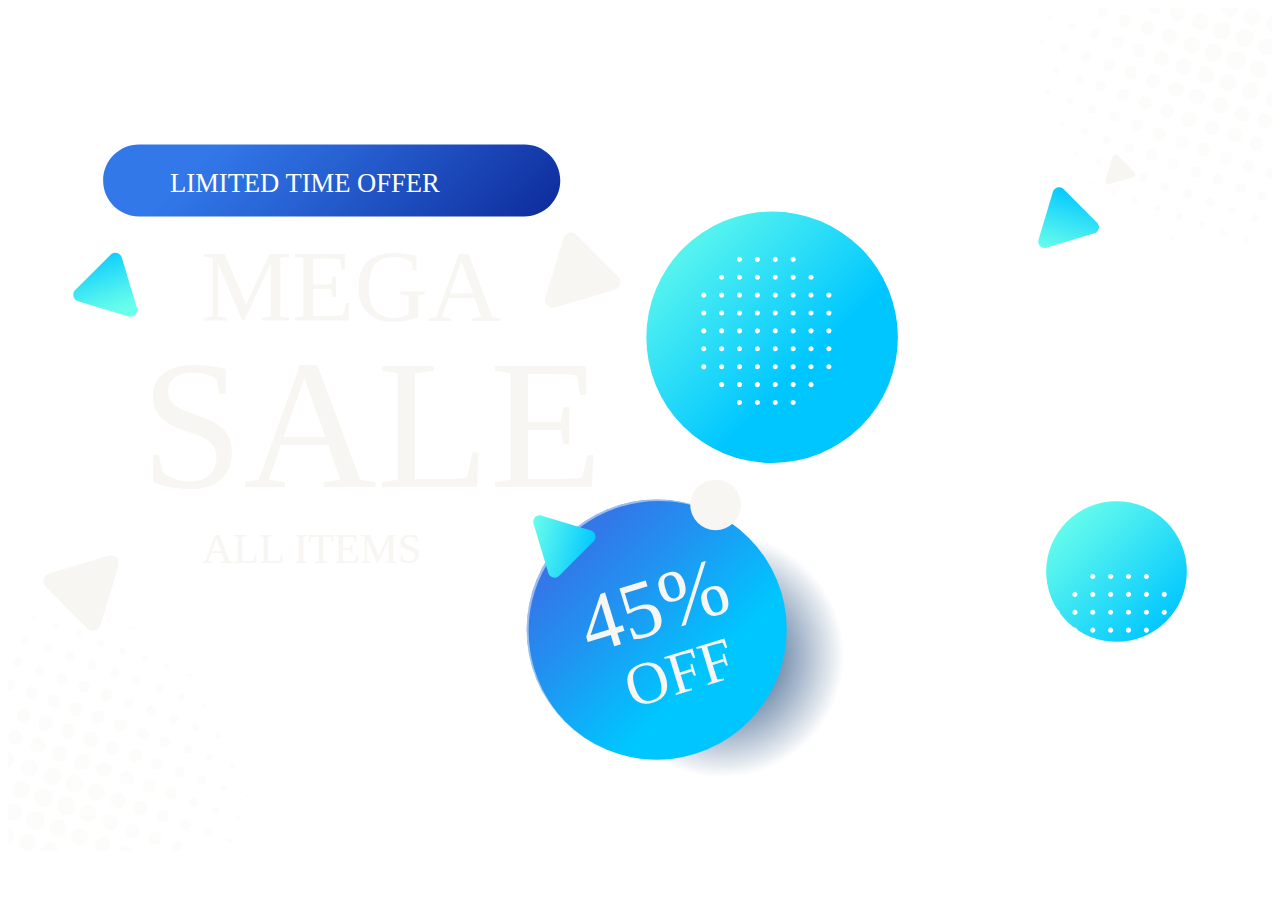
<file: ad2svg.html>
<!DOCTYPE html>
<html lang="en">
  <head>
    <meta charset="UTF-8" />
    <meta name="viewport" content="width=device-width, initial-scale=1.0" />
    <title>Document</title>
  </head>
  <body>
    <?xml version="1.0" encoding="utf-8"?>
    <!-- Generator: Adobe Illustrator 26.1.0, SVG Export Plug-In . SVG Version: 6.00 Build 0)  -->
    <svg
      version="1.1"
      id="OBJECTS"
      xmlns="http://www.w3.org/2000/svg"
      xmlns:xlink="http://www.w3.org/1999/xlink"
      x="0px"
      y="0px"
      viewBox="0 0 750 500"
      style="enable-background: new 0 0 750 500"
      xml:space="preserve"
    >
      <style type="text/css">
        .st0 {
          opacity: 0.26;
        }
        .st1 {
          fill: #f7f6f2;
        }
        .st2 {
          fill: url(#SVGID_1_);
        }
        .st3 {
          fill: url(#SVGID_00000023243635438267209640000003912600676282829198_);
        }
        .st4 {
          fill: url(#SVGID_00000080899789537732362950000008166898085732323477_);
        }
        .st5 {
          fill: url(#SVGID_00000127024594775282953650000008138328165912198069_);
        }
        .st6 {
          fill: #ffffff;
        }
        .st7 {
          font-family: "Montserrat-Bold";
        }
        .st8 {
          font-size: 109.4857px;
        }
        .st9 {
          font-size: 60.3599px;
        }
        .st10 {
          font-size: 25.186px;
        }
        .st11 {
          letter-spacing: 4.99;
        }
        .st12 {
          fill: url(#SVGID_00000182519254617574257490000000841656087844988555_);
        }
        .st13 {
          font-size: 15.7459px;
        }
        .st14 {
          letter-spacing: 2.99;
        }
        .st15 {
          fill: url(#SVGID_00000142163505501284747650000001156512356424285069_);
        }
        .st16 {
          fill: url(#SVGID_00000168822100996213217440000001403030675255804546_);
        }
        .st17 {
          opacity: 0.54;
          fill: #f7f6f2;
        }
        .st18 {
          font-size: 48.716px;
        }
        .st19 {
          font-size: 35.7223px;
        }
        .st20 {
          fill: url(#SVGID_00000020384942830291994840000006492255519689814715_);
        }
      </style>
      <g>
        <g>
          <g>
            <g class="st0">
              <g>
                <path
                  class="st1"
                  d="M21.22,463.32c3.06,0.16,5.4,2.32,5.38,5.42c-0.01,3.11-2.28,5.34-5.32,5.38
						c-3.03,0.04-5.4-2.22-5.42-5.38C15.85,465.64,18.18,463.49,21.22,463.32z"
                />
                <path
                  class="st1"
                  d="M16.24,487.52c-2.75-0.02-5.54-2.75-5.3-5.44c0.27-3.03,2.12-5.2,5.38-5.19c3.25,0.02,5.29,2.41,5.2,5.32
						C21.42,485.7,19.03,487.16,16.24,487.52z"
                />
                <path
                  class="st1"
                  d="M34.64,468.36c2.98,0.33,5.28,2.07,5.26,5.38c-0.02,3.13-2.27,5.24-5.31,5.2
						c-3.05-0.04-5.18-2.15-5.2-5.19C29.37,470.46,31.66,468.7,34.64,468.36z"
                />
                <path
                  class="st1"
                  d="M29.86,481.54c2.76-0.17,5,2.33,4.98,5.11c-0.03,2.97-2.46,5.19-5.32,5.13c-2.64-0.05-5.04-2.38-5.01-5.24
						C24.54,483.99,26.67,481.24,29.86,481.54z"
                />
                <path
                  class="st1"
                  d="M26.18,450.82c2.87-0.23,5.08,2.36,5.08,4.96c0.01,2.9-2.4,5.1-5.06,5.11c-2.6,0.01-5.06-2.21-5.06-5.08
						C21.14,453.18,23.44,450.57,26.18,450.82z"
                />
                <path
                  class="st1"
                  d="M7.76,468.79c-2.59,0.24-5.05-2.37-5.01-5.11c0.04-2.58,2.39-4.98,5.06-4.99c2.66,0,5.07,2.38,5.07,5.1
						C12.88,466.35,10.53,469.06,7.76,468.79z"
                />
                <path
                  class="st1"
                  d="M0,480.91c0.9,0.84,2.07,1.37,3.35,1.26c2.95,0.24,5.1-2.72,5.08-5.03c-0.02-2.39-2.27-5.02-5.1-5.01
						c-1.2,0-2.4,0.54-3.33,1.39V480.91z"
                />
                <path
                  class="st1"
                  d="M39.03,465.26c-2.52,0.21-4.98-2.32-4.94-5.04c0.04-2.51,2.35-4.98,5.12-4.94
						c2.71,0.04,5.01,2.56,4.98,5.12C44.15,462.54,42.08,465.52,39.03,465.26z"
                />
                <path
                  class="st1"
                  d="M11.47,500h0.63c2.61-0.14,4.63-2.46,4.66-4.88c0.04-2.75-2.37-5.08-5.01-5.04
						c-2.66,0.05-4.88,2.25-4.94,4.9C6.75,497.49,8.86,499.86,11.47,500z"
                />
                <path
                  class="st1"
                  d="M47.57,483.11c-2.52,0.14-4.99-2.23-4.99-4.93c0-2.68,2.35-4.98,4.99-4.97c2.65,0.01,4.96,2.3,4.98,4.97
						C52.56,480.79,50.16,483.24,47.57,483.11z"
                />
                <path
                  class="st1"
                  d="M29.63,500c0.02-2.66-2.38-4.96-4.93-4.93c-2.62,0.02-4.89,2.23-4.92,4.93c0,0,0,0,0,0H29.63z"
                />
                <path
                  class="st1"
                  d="M12.82,445.9c2.57-0.02,4.95,2.41,4.91,5.01c-0.05,2.7-2.44,4.92-4.94,4.9c-2.59-0.02-4.88-2.16-4.92-4.93
						C7.82,448.26,10.16,445.88,12.82,445.9z"
                />
                <path
                  class="st1"
                  d="M42.58,486.65c2.66-0.01,4.94,2.34,4.96,4.92c0.01,2.57-2.32,4.92-4.89,4.93
						c-2.73,0.01-5.01-2.29-4.97-4.97C37.72,488.91,39.85,486.71,42.58,486.65z"
                />
                <path
                  class="st1"
                  d="M0,495.14c2.03-0.61,3.22-2.37,3.2-4.59c-0.02-2.22-1.27-3.81-3.2-4.48V495.14z"
                />
                <path
                  class="st1"
                  d="M52.53,460.46c3.08,0.18,4.69,2.22,4.84,4.84c0.14,2.46-2.36,4.83-4.83,4.83
						c-2.45,0.01-4.97-2.35-4.84-4.82C47.84,462.72,49.42,460.65,52.53,460.46z"
                />
                <path
                  class="st1"
                  d="M25.94,442.45c0.22-2.88,1.82-4.68,4.69-4.73c2.69-0.04,4.69,1.63,4.73,4.62
						c0.04,2.97-1.88,4.76-4.68,4.77C28.08,447.13,26.21,445.56,25.94,442.45z"
                />
                <path
                  class="st1"
                  d="M44.13,442.72c2.6-0.02,4.62,2.01,4.63,4.66c0.01,2.34-1.69,4.64-4.71,4.61
						c-2.79-0.03-4.59-1.99-4.61-4.57C39.43,444.51,41.59,442.68,44.13,442.72z"
                />
                <path
                  class="st1"
                  d="M0,450.42c2.16-0.35,3.95-2.44,3.97-4.5C4,443.71,2,441.51,0,441.34V450.42z"
                />
                <path
                  class="st1"
                  d="M17.72,432.95c2.54-0.27,4.6,2.25,4.61,4.45c0.02,2.43-2.18,4.59-4.54,4.61
						c-2.62,0.03-4.64-2.41-4.65-4.54C13.13,435.3,15.18,432.69,17.72,432.95z"
                />
                <path
                  class="st1"
                  d="M61.03,487.63c-2.53,0.3-4.6-2.37-4.61-4.46c-0.01-2.48,2.37-4.62,4.58-4.62c2.1,0,4.51,2.09,4.53,4.53
						C65.56,485.47,63.26,487.92,61.03,487.63z"
                />
                <path
                  class="st1"
                  d="M52.52,451.78c-0.2-2.24,2.33-4.52,4.54-4.49c2.01,0.03,4.52,2.12,4.47,4.62
						c-0.04,2.16-2.14,4.51-4.61,4.48C54.78,456.36,52.29,454.17,52.52,451.78z"
                />
                <path
                  class="st1"
                  d="M65.39,474.71c-2.46,0.07-4.46-2.42-4.45-4.48c0.01-2.16,2.04-4.54,4.59-4.49
						c2.26,0.04,4.41,2.15,4.41,4.51C69.95,472.53,67.75,474.84,65.39,474.71z"
                />
                <path
                  class="st1"
                  d="M53.18,500h5.73c0.95-0.79,1.55-1.97,1.63-3.35c0.15-2.45-2.34-4.63-4.47-4.65
						c-2.22-0.02-4.59,2.21-4.59,4.55C51.48,497.8,52.18,499.12,53.18,500z"
                />
                <path
                  class="st1"
                  d="M0,433.56c0.46,2.2,1.85,3.75,4.38,3.75c2.58,0,4.36-1.83,4.31-4.4c-0.05-2.69-1.97-4.38-4.41-4.3
						c-2.48,0.08-3.83,1.54-4.28,3.8V433.56z"
                />
                <path
                  class="st1"
                  d="M35.68,424.65c2.7,0.22,4.16,1.92,4.33,4.31c0.17,2.27-2.18,4.53-4.44,4.47c-2.23-0.05-4.46-2.3-4.28-4.52
						C31.49,426.43,33.11,424.8,35.68,424.65z"
                />
                <path
                  class="st1"
                  d="M44.71,433.97c0.01-2.23,2.09-4.44,4.32-4.32c2.61,0.14,4.34,1.71,4.32,4.38
						c-0.02,2.54-1.74,4.24-4.32,4.21C46.38,438.22,45,436.44,44.71,433.97z"
                />
                <path
                  class="st1"
                  d="M66.22,456.85c0.05-2.38,1.59-4.19,4.16-4.22c2.48-0.03,4.2,1.65,4.23,4.13c0.03,2.5-1.69,4.21-4.14,4.25
						C68.12,461.04,66.31,459.44,66.22,456.85z"
                />
                <path
                  class="st1"
                  d="M26.44,424.57c-0.11,2.71-1.89,4.14-4.18,4.17c-2.17,0.03-4.19-1.37-4.21-4.24
						c-0.01-2.76,2.15-4.28,4.27-4.2C24.69,420.39,26.43,422.09,26.44,424.57z"
                />
                <path
                  class="st1"
                  d="M69.85,488.06c-0.21-2.21,1.97-4.11,4.13-4.07c1.96,0.04,4.01,1.73,4.01,4.12c0,2.35-2.02,4.12-4.11,4.12
						C71.84,492.22,69.61,490.37,69.85,488.06z"
                />
                <path
                  class="st1"
                  d="M73.38,500c-0.49-1.68-2.09-3.04-3.88-3.07c-1.88-0.03-3.53,1.4-4.03,3.07H73.38z"
                />
                <path
                  class="st1"
                  d="M57.92,438.92c-0.22-2.22,1.96-4.11,4.06-4.1c2.09,0.01,4.08,1.79,4.08,4.11c0,2.36-1.98,4.11-4.1,4.11
						C59.84,443.05,57.7,441.18,57.92,438.92z"
                />
                <path
                  class="st1"
                  d="M78.86,470.69c2.18-0.23,4.06,2.07,4.06,3.98c0,2.03-1.87,4.06-4.04,4.06c-2.17,0-4.04-1.97-4.05-4.04
						C74.82,472.65,76.78,470.45,78.86,470.69z"
                />
                <path
                  class="st1"
                  d="M9.38,415.6c2.08-0.2,3.97,1.97,3.94,4.04c-0.03,1.91-1.82,3.98-4.1,3.95c-1.87-0.03-4-1.83-3.95-4.1
						C5.31,417.66,7.07,415.35,9.38,415.6z"
                />
                <path
                  class="st1"
                  d="M40.59,420.06c-1.96-0.12-3.93-1.67-3.9-3.99c0.02-2.3,1.86-3.93,3.95-3.91c2.16,0.02,3.91,1.71,3.9,3.95
						C44.53,418.49,42.49,419.98,40.59,420.06z"
                />
                <path
                  class="st1"
                  d="M75.44,439.47c2.3,0.11,3.87,1.92,3.86,3.97c-0.01,2.06-1.69,3.88-3.94,3.89
						c-2.13,0.01-3.92-1.89-3.92-3.91C71.44,441.41,73.19,439.47,75.44,439.47z"
                />
                <path
                  class="st1"
                  d="M53.53,424.47c-2.1-0.12-3.84-1.65-3.87-3.85c-0.03-2.19,1.64-3.94,3.85-3.96
						c2.2-0.02,3.88,1.69,3.93,3.88C57.49,422.63,55.7,424.37,53.53,424.47z"
                />
                <path
                  class="st1"
                  d="M83.83,457.85c2.17,0.24,3.89,1.69,3.87,3.95c-0.02,2.15-1.56,3.77-3.83,3.82
						c-2.23,0.05-3.93-1.79-3.89-3.9C80.03,459.51,81.87,458.02,83.83,457.85z"
                />
                <path
                  class="st1"
                  d="M31.04,411.07c0.02,1.96-1.88,3.94-3.82,3.96c-1.9,0.02-3.98-1.95-3.88-3.89
						c0.11-2.12,1.52-3.79,3.87-3.82C29.3,407.29,30.88,408.92,31.04,411.07z"
                />
                <path
                  class="st1"
                  d="M66.9,429.31c-1.96-0.07-3.76-1.89-3.75-3.8c0.01-1.9,1.86-3.77,3.77-3.8c1.97-0.03,3.88,1.89,3.75,3.88
						C70.5,428.09,68.9,429.08,66.9,429.31z"
                />
                <path
                  class="st1"
                  d="M83.72,492.58c-0.17-1.97,1.6-3.67,3.65-3.64c1.96,0.03,3.57,1.57,3.56,3.63
						c-0.01,2.22-1.67,3.65-3.67,3.65C85.39,496.21,83.57,494.66,83.72,492.58z"
                />
                <path
                  class="st1"
                  d="M88.26,479.66c-0.2-1.87,1.6-3.58,3.53-3.57c1.91,0.01,3.56,1.63,3.55,3.57
						c-0.01,1.96-1.59,3.55-3.56,3.55C89.8,483.21,88.08,481.57,88.26,479.66z"
                />
                <path
                  class="st1"
                  d="M88.32,444.88c1.96-0.21,3.65,1.82,3.56,3.54c-0.12,2.04-1.53,3.37-3.64,3.48
						c-1.93,0.09-3.52-1.93-3.52-3.51C84.72,446.71,86.33,444.67,88.32,444.88z"
                />
                <path
                  class="st1"
                  d="M13.72,409.69c-1.81,0.24-3.53-1.68-3.51-3.56c0.02-1.88,1.67-3.54,3.58-3.54c1.85,0,3.68,1.59,3.55,3.67
						C17.2,408.34,15.86,409.7,13.72,409.69z"
                />
                <path
                  class="st1"
                  d="M79.9,427.03c1.96,0.01,3.35,1.56,3.46,3.54c0.09,1.56-1.83,3.55-3.49,3.43
						c-1.95-0.14-3.39-1.57-3.52-3.52C76.25,428.94,78.11,426.78,79.9,427.03z"
                />
                <path
                  class="st1"
                  d="M93.33,466.24c0-1.86,1.7-3.45,3.47-3.41c1.86,0.04,3.35,1.6,3.39,3.37c0.04,1.71-1.47,3.46-3.41,3.49
						C94.93,469.71,93.31,468,93.33,466.24z"
                />
                <path
                  class="st1"
                  d="M48.49,402.73c-0.15,1.87-1.51,3.35-3.42,3.31c-2.02-0.04-3.39-1.48-3.37-3.34
						c0.02-2.01,1.44-3.43,3.46-3.4C47.09,399.33,48.34,400.79,48.49,402.73z"
                />
                <path
                  class="st1"
                  d="M0,404.94c0.26,0.08,0.54,0.14,0.81,0.14c1.68,0.04,3.39-1.62,3.45-3.34c0.06-1.66-1.66-3.44-3.34-3.48
						c-0.31-0.01-0.62,0.05-0.92,0.14V404.94z"
                />
                <path
                  class="st1"
                  d="M58.48,411.06c-1.95-0.19-3.35-1.53-3.37-3.4c-0.01-1.89,1.53-3.48,3.46-3.41
						c1.94,0.07,3.33,1.57,3.3,3.45C61.85,409.59,60.39,410.9,58.48,411.06z"
                />
                <path
                  class="st1"
                  d="M32.16,394.91c1.75,0,3.37,1.6,3.35,3.32c-0.02,1.73-1.68,3.33-3.4,3.28c-1.69-0.05-3.29-1.63-3.31-3.28
						C28.78,396.53,30.41,394.91,32.16,394.91z"
                />
                <path
                  class="st1"
                  d="M74.62,412.79c-0.12,1.82-1.71,3.3-3.33,3.11c-1.87-0.21-3.32-1.79-3.12-3.47c0.1-0.86,0.4-1.66,1.09-2.27
						c0.65-0.58,1.5-0.83,2.26-0.8C73.44,409.43,74.74,410.98,74.62,412.79z"
                />
                <path
                  class="st1"
                  d="M90.18,435.49c-0.13-1.74,1.3-3.15,3.09-3.15c1.88,0,3.13,1.41,3.13,3.13c0,1.67-1.34,3.08-3.05,3.1
						C91.47,438.6,90.08,437.13,90.18,435.49z"
                />
                <path
                  class="st1"
                  d="M98.45,500h3.59c0.8-0.6,1.32-1.54,1.31-2.48c-0.01-1.49-1.36-3.22-3.07-3.03
						c-1.82-0.21-3.14,1.57-3.14,3.07C97.13,498.48,97.66,499.41,98.45,500z"
                />
                <path
                  class="st1"
                  d="M104.79,453.29c0.22,1.67-1.47,3.16-3.07,3.15c-1.57-0.01-3.04-1.42-3.06-3.06
						c-0.03-1.72,1.54-3.09,2.97-3.12C103.36,450.21,105,451.79,104.79,453.29z"
                />
                <path
                  class="st1"
                  d="M15.75,393.18c0.01-1.79,1.24-2.86,3.07-2.96c1.53-0.08,3.13,1.54,3,3.09c-0.14,1.72-1.36,3-3.12,2.99
						C16.94,396.28,15.74,395.01,15.75,393.18z"
                />
                <path
                  class="st1"
                  d="M105.05,487.62c-1.68-0.03-2.88-1.32-2.86-3.06c0.02-1.79,1.33-2.98,3.23-2.94
						c1.64,0.04,2.82,1.37,2.79,3.12C108.17,486.49,106.89,487.65,105.05,487.62z"
                />
                <path
                  class="st1"
                  d="M81.85,417.08c0-1.71,1.24-2.94,2.97-2.95c1.73-0.01,3,1.22,3.01,2.91c0.01,1.73-1.32,3.07-3.03,3.06
						C83.16,420.09,81.85,418.74,81.85,417.08z"
                />
                <path
                  class="st1"
                  d="M110.14,474.13c-1.45-0.03-2.94-1.55-2.89-2.95c0.04-1.42,1.55-2.95,2.96-2.84
						c1.6,0.13,2.79,1.21,2.85,2.9C113.1,472.71,111.58,474.16,110.14,474.13z"
                />
                <path
                  class="st1"
                  d="M52.93,389.71c0.05,1.34-1.5,2.92-2.87,2.94c-1.31,0.02-2.79-1.43-2.87-2.81
						c-0.08-1.36,1.49-2.98,2.87-2.97C51.37,386.88,52.88,388.37,52.93,389.71z"
                />
                <path
                  class="st1"
                  d="M2.98,388.27c0-1.38,1.4-2.81,2.82-2.87c1.4-0.05,2.89,1.47,2.85,2.92c-0.04,1.42-1.52,2.89-2.85,2.84
						C4.4,391.11,2.98,389.65,2.98,388.27z"
                />
                <path
                  class="st1"
                  d="M60.73,394.22c0.01-1.47,1.43-2.88,2.8-2.8c1.34,0.08,2.71,1.48,2.73,2.79c0.03,1.45-1.35,2.79-2.84,2.76
						C61.91,396.93,60.72,395.72,60.73,394.22z"
                />
                <path
                  class="st1"
                  d="M33.99,384.81c-0.01-1.71,1.25-2.66,2.68-2.66c1.44,0,2.64,1.1,2.61,2.73c-0.03,1.42-1.06,2.56-2.63,2.56
						C35.09,387.45,33.99,386.41,33.99,384.81z"
                />
                <path
                  class="st1"
                  d="M109.35,439.99c0,1.38-1.09,2.62-2.66,2.61c-1.54,0-2.7-1.19-2.67-2.72c0.04-1.67,1.33-2.66,2.78-2.61
						C108.29,437.33,109.38,438.5,109.35,439.99z"
                />
                <path
                  class="st1"
                  d="M95.66,422.03c-0.14-1.5,1.19-2.59,2.58-2.59c1.3,0,2.63,0.96,2.6,2.7c-0.03,1.49-1.3,2.56-2.65,2.54
						C96.8,424.65,95.51,423.5,95.66,422.03z"
                />
                <path
                  class="st1"
                  d="M73.86,399.14c-0.1-1.34,1.05-2.54,2.64-2.49c1.25,0.03,2.5,1.07,2.43,2.6c-0.08,1.54-1.01,2.52-2.54,2.52
						C74.81,401.77,73.84,400.76,73.86,399.14z"
                />
                <path
                  class="st1"
                  d="M112.13,457.76c0.01-1.5,1.02-2.42,2.54-2.48c1.31-0.06,2.55,1.26,2.55,2.52c0,1.24-1.22,2.6-2.65,2.57
						C113.4,460.34,111.93,459.16,112.13,457.76z"
                />
                <path
                  class="st1"
                  d="M21.26,379.83c-0.17-1.19,1.33-2.56,2.46-2.5c1.27,0.06,2.44,1.24,2.51,2.51
						c0.06,1.03-1.27,2.49-2.52,2.48C22.56,382.31,21.1,381.02,21.26,379.83z"
                />
                <path
                  class="st1"
                  d="M116.21,489.13c-0.02-1.18,1.22-2.44,2.39-2.45c1.06-0.01,2.42,1.12,2.42,2.42c0,1.15-1.19,2.4-2.34,2.45
						C117.56,491.61,116.22,490.3,116.21,489.13z"
                />
                <path
                  class="st1"
                  d="M89.74,401.77c1.23-0.04,2.47,1.17,2.46,2.41c0,1.17-1.19,2.38-2.36,2.4c-1.14,0.02-2.39-1.15-2.45-2.3
						C87.31,402.91,88.72,401.8,89.74,401.77z"
                />
                <path
                  class="st1"
                  d="M109.01,426.98c0.03-1.29,0.91-2.14,2.2-2.12c1.3,0.02,2.14,0.87,2.07,2.2c-0.08,1.56-0.78,2.07-2.16,2.08
						C109.56,429.15,109.04,428.11,109.01,426.98z"
                />
                <path
                  class="st1"
                  d="M123.13,474.03c1.46,0.15,2.08,0.72,2.07,2.18c0,1.6-0.91,2.1-2.14,2.13c-1.27,0.03-2.14-0.91-2.12-2.19
						C120.96,474.87,121.85,474.01,123.13,474.03z"
                />
                <path
                  class="st1"
                  d="M10.25,373.25c1.44,0.04,2.14,0.62,2.17,2.04c0.02,1.35-0.51,2.1-2.05,2.2c-1.29,0.09-2.22-0.78-2.2-2.08
						C8.19,374.21,8.64,373.32,10.25,373.25z"
                />
                <path
                  class="st1"
                  d="M119.66,446.95c-1.33,0.11-2.14-0.88-2.11-1.99c0.04-1.38,0.76-2.18,2.09-2.17
						c1.27,0.01,2.07,0.81,2.08,2.09C121.72,446.18,120.97,446.93,119.66,446.95z"
                />
                <path
                  class="st1"
                  d="M55.07,374.38c1.06,0.02,1.98,0.99,1.94,2.06c-0.03,0.99-1,1.93-1.99,1.93c-1.07,0-2-0.96-1.98-2.04
						C53.06,375.23,53.96,374.36,55.07,374.38z"
                />
                <path
                  class="st1"
                  d="M102.69,410.61c-1.11-0.01-1.98-0.92-1.95-2.04c0.03-1.07,0.93-1.92,2.01-1.9
						c1.05,0.01,1.96,0.92,1.97,1.96C104.73,409.7,103.78,410.62,102.69,410.61z"
                />
                <path
                  class="st1"
                  d="M67.96,379.36c1.12,0.01,1.99,0.9,1.96,2.02c-0.03,1.08-0.89,1.9-1.99,1.9c-1.06,0-1.97-0.89-1.98-1.93
						C65.93,380.29,66.87,379.36,67.96,379.36z"
                />
                <path
                  class="st1"
                  d="M41.6,373.36c-0.98-0.01-1.92-1.01-1.93-2c0-1.1,1.16-1.96,1.98-1.93c0.93,0.04,1.86,0.98,1.88,1.93
						C43.55,372.35,42.56,373.37,41.6,373.36z"
                />
                <path
                  class="st1"
                  d="M126.2,462.67c0.08-0.94,1.14-1.88,2.02-1.77c0.84,0.1,1.8,1.17,1.75,1.95c-0.06,0.86-1.17,1.88-1.98,1.82
						C127.06,464.61,126.13,463.56,126.2,462.67z"
                />
                <path
                  class="st1"
                  d="M81.36,387.61c-0.79,0.01-1.74-0.93-1.79-1.76c-0.04-0.86,0.95-1.87,1.81-1.85
						c0.79,0.02,1.76,0.97,1.8,1.75C83.22,386.55,82.18,387.6,81.36,387.61z"
                />
                <path
                  class="st1"
                  d="M28.74,368.49c-1.05,0.06-1.62-0.47-1.66-1.52c-0.04-1.01,0.59-1.67,1.56-1.69
						c0.99-0.02,1.65,0.59,1.66,1.59C30.31,367.9,29.76,368.54,28.74,368.49z"
                />
                <path
                  class="st1"
                  d="M94.29,392.26c-1.07,0.01-1.51-0.43-1.51-1.5c0-0.99,0.57-1.55,1.53-1.53c0.91,0.02,1.43,0.56,1.45,1.5
						C95.78,391.8,95.35,392.25,94.29,392.26z"
                />
                <path
                  class="st1"
                  d="M123.13,431.46c0.01-0.81,0.73-1.5,1.52-1.47c0.75,0.03,1.4,0.71,1.41,1.47c0.01,0.84-0.64,1.52-1.47,1.52
						C123.76,432.98,123.11,432.31,123.13,431.46z"
                />
                <path
                  class="st1"
                  d="M130.06,494.05c0.01-0.85,0.64-1.46,1.5-1.45c0.84,0.01,1.47,0.67,1.44,1.51
						c-0.03,0.79-0.65,1.39-1.45,1.4C130.71,495.53,130.06,494.89,130.06,494.05z"
                />
                <path
                  class="st1"
                  d="M114.71,413.64c-0.02-0.59,0.73-1.41,1.35-1.47c0.61-0.06,1.5,0.77,1.51,1.42
						c0.01,0.56-0.77,1.42-1.34,1.47C115.63,415.12,114.73,414.28,114.71,413.64z"
                />
                <path
                  class="st1"
                  d="M13.97,361.98c-0.01-0.58,0.69-1.32,1.27-1.34c0.53-0.02,1.31,0.71,1.36,1.26
						c0.05,0.53-0.79,1.42-1.34,1.41C14.74,363.3,13.98,362.52,13.97,361.98z"
                />
                <path
                  class="st1"
                  d="M133.03,451.28c-1.06-0.61-1.38-1.05-1.22-1.68c0.14-0.56,0.63-0.98,1.17-1.01
						c0.59-0.03,1.13,0.4,1.28,1.01C134.41,450.23,134.09,450.67,133.03,451.28z"
                />
                <path
                  class="st1"
                  d="M137.32,481.64c-0.54,0-1.08,0-1.78,0c-0.03-0.63-0.06-1.18-0.09-1.69c0.7-0.46,1.37-0.57,1.86-0.12
						C137.78,480.25,137.65,480.92,137.32,481.64z"
                />
                <path
                  class="st1"
                  d="M106.67,395.77c-0.02-0.68,0.3-1.04,0.97-1.07c0.67-0.03,1.03,0.31,1.04,0.98c0.02,0.7-0.3,1.05-0.96,1.07
						C107.05,396.77,106.69,396.44,106.67,395.77z"
                />
                <path
                  class="st1"
                  d="M58.52,363.49c-0.03-0.49,0.4-0.99,0.9-1.02c0.51-0.04,0.98,0.37,1.03,0.89c0.04,0.49-0.4,1-0.9,1.03
						C59.06,364.43,58.55,363.98,58.52,363.49z"
                />
                <path
                  class="st1"
                  d="M72.92,368.93c-0.38-0.42-1.04-0.57-0.77-1.23c0.11-0.27,0.51-0.6,0.77-0.59c0.26,0,0.66,0.33,0.76,0.61
						C73.94,368.36,73.28,368.51,72.92,368.93z"
                />
                <path
                  class="st1"
                  d="M141.87,467.06c0.03,0.26,0.12,0.57,0.08,0.86c-0.03,0.24-0.19,0.59-0.36,0.64
						c-0.18,0.05-0.5-0.15-0.66-0.33c-0.16-0.18-0.34-0.57-0.26-0.68C140.92,467.21,141.18,466.7,141.87,467.06z"
                />
                <path
                  class="st1"
                  d="M45.68,358.56c0.67,0,1.11,0,1.58,0C46.77,359.54,46.57,359.55,45.68,358.56z"
                />
              </g>
            </g>
            <g class="st0">
              <g>
                <path
                  class="st1"
                  d="M728.78,36.68c-3.06-0.16-5.4-2.32-5.38-5.42c0.01-3.11,2.28-5.34,5.32-5.38c3.03-0.04,5.4,2.22,5.42,5.38
						C734.15,34.36,731.82,36.51,728.78,36.68z"
                />
                <path
                  class="st1"
                  d="M733.76,12.48c2.75,0.02,5.54,2.75,5.3,5.44c-0.27,3.03-2.12,5.2-5.38,5.19c-3.25-0.02-5.29-2.41-5.2-5.32
						C728.58,14.3,730.97,12.84,733.76,12.48z"
                />
                <path
                  class="st1"
                  d="M715.36,31.64c-2.98-0.33-5.28-2.07-5.26-5.38c0.02-3.13,2.27-5.24,5.31-5.2c3.05,0.04,5.18,2.15,5.2,5.19
						C720.63,29.54,718.34,31.3,715.36,31.64z"
                />
                <path
                  class="st1"
                  d="M720.14,18.46c-2.76,0.17-5-2.33-4.98-5.11c0.03-2.97,2.46-5.19,5.32-5.13c2.64,0.05,5.04,2.38,5.01,5.24
						C725.46,16.01,723.33,18.76,720.14,18.46z"
                />
                <path
                  class="st1"
                  d="M723.82,49.18c-2.87,0.23-5.08-2.36-5.08-4.96c-0.01-2.9,2.4-5.1,5.06-5.11c2.6-0.01,5.06,2.21,5.06,5.08
						C728.86,46.82,726.56,49.43,723.82,49.18z"
                />
                <path
                  class="st1"
                  d="M742.24,31.21c2.59-0.24,5.05,2.37,5.01,5.11c-0.04,2.58-2.39,4.98-5.06,4.99c-2.66,0-5.07-2.38-5.07-5.1
						C737.12,33.65,739.47,30.94,742.24,31.21z"
                />
                <path
                  class="st1"
                  d="M750,19.09c-0.9-0.84-2.07-1.37-3.35-1.26c-2.95-0.24-5.1,2.72-5.08,5.03c0.02,2.39,2.27,5.02,5.1,5.01
						c1.2,0,2.4-0.54,3.33-1.39V19.09z"
                />
                <path
                  class="st1"
                  d="M710.97,34.74c2.52-0.21,4.98,2.32,4.94,5.04c-0.04,2.51-2.35,4.98-5.12,4.94
						c-2.71-0.04-5.01-2.56-4.98-5.12C705.85,37.46,707.92,34.48,710.97,34.74z"
                />
                <path
                  class="st1"
                  d="M738.53,0h-0.63c-2.61,0.14-4.63,2.46-4.66,4.87c-0.04,2.75,2.37,5.08,5.01,5.04
						c2.66-0.05,4.88-2.25,4.94-4.9C743.25,2.51,741.14,0.14,738.53,0z"
                />
                <path
                  class="st1"
                  d="M702.43,16.89c2.52-0.14,4.99,2.23,4.99,4.93c0,2.68-2.35,4.98-4.99,4.97c-2.65-0.01-4.96-2.3-4.97-4.97
						C697.44,19.21,699.84,16.76,702.43,16.89z"
                />
                <path
                  class="st1"
                  d="M720.37,0c-0.02,2.66,2.38,4.96,4.93,4.93c2.62-0.02,4.89-2.23,4.92-4.93c0,0,0,0,0,0H720.37z"
                />
                <path
                  class="st1"
                  d="M737.18,54.1c-2.57,0.02-4.95-2.41-4.91-5.01c0.05-2.7,2.44-4.92,4.94-4.9c2.59,0.02,4.88,2.16,4.92,4.93
						C742.18,51.74,739.84,54.12,737.18,54.1z"
                />
                <path
                  class="st1"
                  d="M707.42,13.35c-2.66,0.01-4.94-2.34-4.96-4.92c-0.01-2.57,2.32-4.92,4.89-4.93
						c2.73-0.01,5.01,2.29,4.97,4.97C712.28,11.09,710.15,13.29,707.42,13.35z"
                />
                <path
                  class="st1"
                  d="M750,4.86c-2.03,0.61-3.22,2.37-3.2,4.59c0.02,2.22,1.27,3.81,3.2,4.48V4.86z"
                />
                <path
                  class="st1"
                  d="M697.47,39.54c-3.08-0.18-4.69-2.22-4.84-4.84c-0.14-2.46,2.36-4.83,4.83-4.83
						c2.45-0.01,4.97,2.35,4.84,4.82C702.16,37.28,700.58,39.35,697.47,39.54z"
                />
                <path
                  class="st1"
                  d="M724.06,57.55c-0.22,2.88-1.82,4.68-4.69,4.73c-2.69,0.04-4.69-1.63-4.73-4.62
						c-0.04-2.97,1.88-4.76,4.68-4.77C721.92,52.87,723.79,54.44,724.06,57.55z"
                />
                <path
                  class="st1"
                  d="M705.87,57.28c-2.6,0.02-4.62-2.01-4.63-4.66c-0.01-2.34,1.69-4.64,4.71-4.61
						c2.79,0.03,4.59,1.99,4.61,4.57C710.57,55.49,708.41,57.32,705.87,57.28z"
                />
                <path
                  class="st1"
                  d="M750,49.58c-2.16,0.35-3.95,2.44-3.97,4.5c-0.02,2.2,1.97,4.41,3.97,4.58V49.58z"
                />
                <path
                  class="st1"
                  d="M732.28,67.05c-2.54,0.27-4.6-2.25-4.61-4.45c-0.02-2.43,2.18-4.59,4.54-4.61
						c2.62-0.03,4.64,2.41,4.65,4.54C736.87,64.7,734.82,67.31,732.28,67.05z"
                />
                <path
                  class="st1"
                  d="M688.97,12.37c2.53-0.3,4.6,2.37,4.61,4.46c0.01,2.48-2.37,4.62-4.58,4.62c-2.1,0-4.51-2.09-4.54-4.53
						C684.44,14.53,686.74,12.08,688.97,12.37z"
                />
                <path
                  class="st1"
                  d="M697.48,48.22c0.2,2.24-2.33,4.52-4.54,4.49c-2.01-0.03-4.52-2.12-4.47-4.62
						c0.04-2.16,2.14-4.51,4.61-4.48C695.22,43.64,697.71,45.83,697.48,48.22z"
                />
                <path
                  class="st1"
                  d="M684.61,25.29c2.46-0.07,4.46,2.42,4.45,4.48c-0.01,2.16-2.04,4.54-4.59,4.49
						c-2.26-0.04-4.41-2.15-4.41-4.51C680.05,27.47,682.25,25.16,684.61,25.29z"
                />
                <path
                  class="st1"
                  d="M696.82,0h-5.73c-0.95,0.79-1.55,1.97-1.63,3.35c-0.15,2.46,2.34,4.63,4.47,4.65
						c2.22,0.02,4.59-2.21,4.59-4.55C698.52,2.2,697.82,0.88,696.82,0z"
                />
                <path
                  class="st1"
                  d="M750,66.44c-0.46-2.2-1.85-3.75-4.38-3.75c-2.58,0-4.36,1.83-4.31,4.4c0.05,2.69,1.97,4.38,4.41,4.3
						c2.48-0.08,3.83-1.54,4.28-3.8V66.44z"
                />
                <path
                  class="st1"
                  d="M714.32,75.35c-2.7-0.22-4.16-1.92-4.33-4.31c-0.17-2.27,2.18-4.53,4.44-4.47
						c2.23,0.05,4.46,2.31,4.28,4.52C718.51,73.57,716.89,75.2,714.32,75.35z"
                />
                <path
                  class="st1"
                  d="M705.29,66.03c-0.01,2.23-2.09,4.44-4.32,4.32c-2.61-0.14-4.34-1.71-4.32-4.38
						c0.02-2.54,1.74-4.24,4.32-4.21C703.62,61.78,705,63.56,705.29,66.03z"
                />
                <path
                  class="st1"
                  d="M683.78,43.15c-0.05,2.38-1.59,4.19-4.16,4.22c-2.48,0.03-4.2-1.65-4.23-4.13
						c-0.03-2.5,1.69-4.21,4.14-4.25C681.88,38.96,683.69,40.56,683.78,43.15z"
                />
                <path
                  class="st1"
                  d="M723.56,75.43c0.11-2.71,1.89-4.14,4.18-4.17c2.17-0.03,4.19,1.37,4.21,4.24c0.01,2.76-2.15,4.28-4.27,4.2
						C725.31,79.61,723.57,77.91,723.56,75.43z"
                />
                <path
                  class="st1"
                  d="M680.15,11.94c0.21,2.21-1.97,4.11-4.13,4.07c-1.96-0.04-4.01-1.73-4.01-4.12c0-2.35,2.02-4.12,4.11-4.12
						C678.16,7.78,680.39,9.63,680.15,11.94z"
                />
                <path
                  class="st1"
                  d="M676.62,0c0.49,1.68,2.09,3.04,3.88,3.07c1.88,0.03,3.53-1.4,4.03-3.07H676.62z"
                />
                <path
                  class="st1"
                  d="M692.08,61.08c0.22,2.22-1.96,4.11-4.06,4.1c-2.09-0.01-4.08-1.79-4.08-4.11c0-2.36,1.98-4.11,4.1-4.11
						C690.16,56.95,692.3,58.82,692.08,61.08z"
                />
                <path
                  class="st1"
                  d="M671.14,29.31c-2.18,0.23-4.06-2.07-4.06-3.98c0-2.03,1.87-4.06,4.04-4.06c2.17,0,4.04,1.97,4.05,4.04
						C675.18,27.35,673.22,29.55,671.14,29.31z"
                />
                <path
                  class="st1"
                  d="M740.62,84.4c-2.08,0.2-3.97-1.97-3.94-4.04c0.03-1.91,1.82-3.98,4.1-3.95c1.87,0.03,4,1.83,3.95,4.1
						C744.69,82.34,742.93,84.65,740.62,84.4z"
                />
                <path
                  class="st1"
                  d="M709.41,79.94c1.96,0.12,3.93,1.67,3.9,3.99c-0.02,2.3-1.86,3.93-3.95,3.91c-2.16-0.02-3.91-1.71-3.9-3.95
						C705.47,81.51,707.51,80.02,709.41,79.94z"
                />
                <path
                  class="st1"
                  d="M674.56,60.53c-2.3-0.11-3.87-1.92-3.86-3.97c0.01-2.06,1.69-3.88,3.94-3.89
						c2.13-0.01,3.92,1.89,3.92,3.91C678.56,58.59,676.81,60.53,674.56,60.53z"
                />
                <path
                  class="st1"
                  d="M696.47,75.53c2.1,0.12,3.84,1.65,3.87,3.85c0.03,2.19-1.64,3.94-3.85,3.96c-2.2,0.02-3.88-1.69-3.93-3.88
						C692.51,77.37,694.3,75.63,696.47,75.53z"
                />
                <path
                  class="st1"
                  d="M666.17,42.15c-2.17-0.24-3.89-1.69-3.87-3.95c0.02-2.15,1.56-3.77,3.83-3.82
						c2.23-0.05,3.92,1.79,3.89,3.9C669.97,40.49,668.13,41.98,666.17,42.15z"
                />
                <path
                  class="st1"
                  d="M718.96,88.93c-0.02-1.96,1.88-3.94,3.82-3.96c1.9-0.02,3.98,1.95,3.88,3.89
						c-0.11,2.12-1.52,3.79-3.87,3.82C720.7,92.71,719.12,91.08,718.96,88.93z"
                />
                <path
                  class="st1"
                  d="M683.1,70.69c1.96,0.07,3.76,1.89,3.75,3.8c-0.01,1.9-1.86,3.77-3.77,3.8c-1.97,0.03-3.88-1.89-3.75-3.88
						C679.5,71.91,681.1,70.92,683.1,70.69z"
                />
                <path
                  class="st1"
                  d="M666.28,7.42c0.17,1.97-1.6,3.67-3.65,3.64c-1.96-0.03-3.57-1.57-3.56-3.63c0.01-2.22,1.67-3.65,3.67-3.65
						C664.61,3.79,666.43,5.34,666.28,7.42z"
                />
                <path
                  class="st1"
                  d="M661.74,20.34c0.2,1.87-1.6,3.58-3.53,3.57c-1.91-0.01-3.56-1.63-3.55-3.57c0.01-1.96,1.59-3.55,3.56-3.55
						C660.2,16.79,661.92,18.43,661.74,20.34z"
                />
                <path
                  class="st1"
                  d="M661.68,55.12c-1.96,0.21-3.65-1.82-3.56-3.54c0.12-2.04,1.53-3.37,3.64-3.48
						c1.93-0.09,3.52,1.93,3.52,3.51C665.28,53.29,663.67,55.33,661.68,55.12z"
                />
                <path
                  class="st1"
                  d="M736.28,90.31c1.81-0.24,3.53,1.68,3.51,3.56c-0.02,1.88-1.67,3.54-3.58,3.54c-1.86,0-3.68-1.59-3.55-3.67
						C732.8,91.66,734.14,90.3,736.28,90.31z"
                />
                <path
                  class="st1"
                  d="M670.1,72.97c-1.96-0.01-3.35-1.56-3.46-3.54c-0.09-1.56,1.83-3.55,3.49-3.43
						c1.95,0.14,3.39,1.57,3.52,3.52C673.75,71.06,671.89,73.22,670.1,72.97z"
                />
                <path
                  class="st1"
                  d="M656.67,33.76c0,1.86-1.7,3.45-3.47,3.41c-1.86-0.04-3.35-1.6-3.39-3.37c-0.04-1.71,1.47-3.46,3.41-3.49
						C655.07,30.29,656.69,32,656.67,33.76z"
                />
                <path
                  class="st1"
                  d="M701.51,97.27c0.15-1.87,1.51-3.35,3.42-3.31c2.02,0.04,3.39,1.48,3.37,3.34
						c-0.02,2.01-1.44,3.43-3.46,3.4C702.91,100.67,701.66,99.21,701.51,97.27z"
                />
                <path
                  class="st1"
                  d="M750,95.06c-0.26-0.09-0.54-0.14-0.81-0.14c-1.68-0.04-3.39,1.62-3.45,3.34
						c-0.06,1.66,1.66,3.44,3.34,3.48c0.31,0.01,0.62-0.05,0.92-0.14V95.06z"
                />
                <path
                  class="st1"
                  d="M691.52,88.94c1.95,0.19,3.35,1.53,3.37,3.4c0.01,1.89-1.53,3.48-3.46,3.41c-1.94-0.07-3.33-1.57-3.3-3.45
						C688.15,90.41,689.61,89.1,691.52,88.94z"
                />
                <path
                  class="st1"
                  d="M717.84,105.09c-1.75,0-3.37-1.6-3.35-3.32c0.02-1.73,1.68-3.33,3.4-3.28c1.69,0.05,3.29,1.63,3.31,3.28
						C721.22,103.47,719.59,105.09,717.84,105.09z"
                />
                <path
                  class="st1"
                  d="M675.38,87.21c0.12-1.82,1.71-3.3,3.33-3.11c1.87,0.21,3.32,1.79,3.12,3.47c-0.1,0.86-0.4,1.66-1.09,2.28
						c-0.65,0.58-1.5,0.83-2.26,0.8C676.56,90.57,675.26,89.02,675.38,87.21z"
                />
                <path
                  class="st1"
                  d="M659.82,64.51c0.13,1.73-1.3,3.15-3.09,3.15c-1.88,0-3.13-1.41-3.13-3.13c0-1.67,1.34-3.08,3.05-3.1
						C658.53,61.4,659.92,62.87,659.82,64.51z"
                />
                <path
                  class="st1"
                  d="M651.55,0h-3.59c-0.8,0.6-1.32,1.54-1.31,2.48c0.01,1.49,1.36,3.22,3.07,3.03
						c1.82,0.21,3.14-1.57,3.14-3.07C652.87,1.52,652.34,0.59,651.55,0z"
                />
                <path
                  class="st1"
                  d="M645.21,46.71c-0.22-1.67,1.47-3.16,3.07-3.15c1.57,0.01,3.04,1.42,3.06,3.06
						c0.03,1.72-1.54,3.09-2.97,3.12C646.64,49.79,645,48.21,645.21,46.71z"
                />
                <path
                  class="st1"
                  d="M734.25,106.82c-0.01,1.79-1.24,2.86-3.07,2.96c-1.53,0.08-3.13-1.54-3-3.09c0.14-1.72,1.36-3,3.12-2.99
						C733.06,103.72,734.26,104.99,734.25,106.82z"
                />
                <path
                  class="st1"
                  d="M644.95,12.38c1.68,0.03,2.88,1.32,2.86,3.06c-0.02,1.79-1.33,2.98-3.23,2.94
						c-1.64-0.04-2.82-1.37-2.79-3.12C641.83,13.51,643.11,12.35,644.95,12.38z"
                />
                <path
                  class="st1"
                  d="M668.15,82.92c0,1.71-1.24,2.94-2.97,2.95c-1.73,0.01-3-1.22-3.01-2.91c-0.01-1.73,1.32-3.07,3.03-3.06
						C666.84,79.91,668.15,81.26,668.15,82.92z"
                />
                <path
                  class="st1"
                  d="M639.86,25.87c1.45,0.03,2.94,1.55,2.89,2.95c-0.04,1.42-1.55,2.95-2.96,2.84
						c-1.6-0.13-2.79-1.21-2.85-2.9C636.9,27.29,638.42,25.84,639.86,25.87z"
                />
                <path
                  class="st1"
                  d="M697.07,110.29c-0.05-1.34,1.5-2.92,2.87-2.94c1.31-0.02,2.79,1.43,2.87,2.81
						c0.08,1.36-1.49,2.98-2.87,2.97C698.63,113.12,697.12,111.63,697.07,110.29z"
                />
                <path
                  class="st1"
                  d="M747.02,111.73c0,1.38-1.4,2.81-2.82,2.87c-1.4,0.05-2.89-1.47-2.85-2.92c0.04-1.42,1.52-2.89,2.85-2.84
						C745.6,108.89,747.02,110.35,747.02,111.73z"
                />
                <path
                  class="st1"
                  d="M689.27,105.78c-0.01,1.47-1.43,2.88-2.8,2.8c-1.34-0.08-2.71-1.48-2.73-2.79
						c-0.03-1.45,1.35-2.79,2.84-2.76C688.09,103.07,689.28,104.28,689.27,105.78z"
                />
                <path
                  class="st1"
                  d="M716.01,115.19c0.01,1.71-1.25,2.66-2.68,2.66c-1.44,0-2.64-1.1-2.61-2.73c0.03-1.42,1.06-2.56,2.63-2.56
						C714.91,112.55,716.01,113.59,716.01,115.19z"
                />
                <path
                  class="st1"
                  d="M640.65,60.01c0-1.38,1.09-2.62,2.66-2.61c1.54,0,2.7,1.19,2.67,2.72c-0.04,1.67-1.33,2.66-2.78,2.61
						C641.71,62.67,640.62,61.5,640.65,60.01z"
                />
                <path
                  class="st1"
                  d="M654.34,77.97c0.14,1.5-1.19,2.59-2.58,2.59c-1.3,0-2.63-0.96-2.6-2.7c0.03-1.49,1.3-2.56,2.65-2.54
						C653.2,75.35,654.49,76.5,654.34,77.97z"
                />
                <path
                  class="st1"
                  d="M676.14,100.86c0.1,1.34-1.05,2.54-2.64,2.49c-1.25-0.03-2.5-1.07-2.43-2.6c0.08-1.54,1.01-2.52,2.54-2.52
						C675.19,98.23,676.16,99.24,676.14,100.86z"
                />
                <path
                  class="st1"
                  d="M637.87,42.24c-0.01,1.5-1.02,2.42-2.54,2.48c-1.31,0.06-2.55-1.26-2.55-2.52c0-1.24,1.22-2.6,2.65-2.57
						C636.6,39.66,638.07,40.84,637.87,42.24z"
                />
                <path
                  class="st1"
                  d="M728.74,120.17c0.17,1.19-1.33,2.56-2.46,2.5c-1.27-0.06-2.44-1.24-2.51-2.51
						c-0.06-1.03,1.27-2.49,2.52-2.48C727.44,117.69,728.9,118.98,728.74,120.17z"
                />
                <path
                  class="st1"
                  d="M633.79,10.87c0.02,1.18-1.22,2.44-2.39,2.45c-1.06,0.01-2.42-1.12-2.42-2.42c0-1.15,1.19-2.4,2.34-2.45
						C632.44,8.39,633.78,9.7,633.79,10.87z"
                />
                <path
                  class="st1"
                  d="M660.26,98.23c-1.23,0.04-2.47-1.17-2.46-2.41c0-1.17,1.19-2.38,2.36-2.4c1.14-0.02,2.39,1.15,2.45,2.3
						C662.69,97.09,661.28,98.2,660.26,98.23z"
                />
                <path
                  class="st1"
                  d="M640.99,73.02c-0.03,1.29-0.91,2.14-2.2,2.12c-1.3-0.02-2.14-0.87-2.07-2.2c0.08-1.56,0.78-2.07,2.16-2.08
						C640.44,70.85,640.96,71.89,640.99,73.02z"
                />
                <path
                  class="st1"
                  d="M626.87,25.97c-1.46-0.15-2.08-0.72-2.07-2.18c0.01-1.6,0.91-2.1,2.14-2.13c1.27-0.03,2.14,0.91,2.12,2.19
						C629.04,25.13,628.15,25.99,626.87,25.97z"
                />
                <path
                  class="st1"
                  d="M739.75,126.75c-1.44-0.04-2.14-0.62-2.17-2.04c-0.02-1.35,0.51-2.1,2.05-2.2
						c1.29-0.09,2.22,0.78,2.2,2.08C741.81,125.79,741.36,126.68,739.75,126.75z"
                />
                <path
                  class="st1"
                  d="M630.34,53.05c1.33-0.11,2.14,0.88,2.11,1.98c-0.04,1.38-0.76,2.18-2.09,2.17
						c-1.27-0.01-2.07-0.81-2.08-2.09C628.28,53.82,629.03,53.07,630.34,53.05z"
                />
                <path
                  class="st1"
                  d="M694.93,125.62c-1.06-0.02-1.98-0.99-1.94-2.06c0.03-0.99,1-1.93,1.99-1.93c1.07,0,2,0.96,1.98,2.04
						C696.94,124.77,696.04,125.64,694.93,125.62z"
                />
                <path
                  class="st1"
                  d="M647.31,89.39c1.11,0.01,1.98,0.92,1.95,2.04c-0.03,1.07-0.93,1.92-2.01,1.9
						c-1.05-0.01-1.96-0.92-1.97-1.96C645.27,90.3,646.22,89.38,647.31,89.39z"
                />
                <path
                  class="st1"
                  d="M682.04,120.64c-1.12-0.01-1.99-0.9-1.96-2.02c0.03-1.08,0.89-1.9,1.99-1.9c1.06,0,1.97,0.89,1.98,1.93
						C684.07,119.71,683.13,120.64,682.04,120.64z"
                />
                <path
                  class="st1"
                  d="M708.4,126.64c0.98,0.01,1.92,1.01,1.93,2c0,1.1-1.16,1.96-1.98,1.93c-0.93-0.04-1.86-0.98-1.88-1.93
						C706.45,127.65,707.44,126.63,708.4,126.64z"
                />
                <path
                  class="st1"
                  d="M623.8,37.33c-0.08,0.94-1.14,1.88-2.02,1.77c-0.84-0.1-1.8-1.17-1.75-1.95c0.06-0.86,1.17-1.88,1.98-1.82
						C622.94,35.39,623.87,36.44,623.8,37.33z"
                />
                <path
                  class="st1"
                  d="M668.64,112.39c0.79-0.01,1.74,0.93,1.79,1.76c0.04,0.86-0.95,1.87-1.81,1.85
						c-0.79-0.02-1.76-0.97-1.8-1.75C666.78,113.45,667.82,112.4,668.64,112.39z"
                />
                <path
                  class="st1"
                  d="M721.26,131.51c1.05-0.06,1.62,0.47,1.66,1.52c0.04,1.01-0.59,1.67-1.56,1.69
						c-0.99,0.02-1.65-0.59-1.66-1.59C719.69,132.1,720.24,131.46,721.26,131.51z"
                />
                <path
                  class="st1"
                  d="M655.71,107.74c1.07-0.01,1.51,0.43,1.51,1.5c0,0.99-0.57,1.55-1.53,1.53c-0.91-0.02-1.43-0.56-1.45-1.5
						C654.22,108.2,654.65,107.75,655.71,107.74z"
                />
                <path
                  class="st1"
                  d="M626.87,68.54c-0.01,0.81-0.73,1.5-1.52,1.47c-0.75-0.03-1.4-0.71-1.41-1.47
						c-0.01-0.84,0.64-1.52,1.47-1.52C626.24,67.02,626.89,67.69,626.87,68.54z"
                />
                <path
                  class="st1"
                  d="M619.94,5.95c-0.01,0.85-0.64,1.46-1.5,1.45c-0.84-0.01-1.47-0.67-1.44-1.51c0.03-0.79,0.65-1.39,1.45-1.4
						C619.29,4.47,619.94,5.11,619.94,5.95z"
                />
                <path
                  class="st1"
                  d="M635.29,86.36c0.02,0.59-0.73,1.41-1.35,1.47c-0.61,0.06-1.5-0.77-1.51-1.42
						c-0.01-0.56,0.77-1.42,1.34-1.47C634.37,84.88,635.27,85.72,635.29,86.36z"
                />
                <path
                  class="st1"
                  d="M736.03,138.02c0.01,0.58-0.69,1.32-1.27,1.34c-0.53,0.02-1.31-0.71-1.36-1.26
						c-0.05-0.53,0.79-1.42,1.34-1.41C735.26,136.7,736.02,137.48,736.03,138.02z"
                />
                <path
                  class="st1"
                  d="M616.97,48.72c1.07,0.61,1.38,1.05,1.22,1.68c-0.14,0.56-0.63,0.98-1.17,1.01
						c-0.59,0.03-1.13-0.4-1.28-1.01C615.59,49.77,615.91,49.33,616.97,48.72z"
                />
                <path
                  class="st1"
                  d="M612.68,18.36c0.54,0,1.08,0,1.78,0c0.03,0.63,0.06,1.18,0.09,1.69c-0.7,0.46-1.37,0.57-1.86,0.12
						C612.22,19.75,612.35,19.08,612.68,18.36z"
                />
                <path
                  class="st1"
                  d="M643.33,104.23c0.02,0.68-0.3,1.04-0.97,1.07c-0.67,0.03-1.03-0.31-1.04-0.98
						c-0.02-0.7,0.3-1.05,0.96-1.07C642.95,103.23,643.31,103.56,643.33,104.23z"
                />
                <path
                  class="st1"
                  d="M691.48,136.51c0.03,0.49-0.4,0.99-0.9,1.02c-0.51,0.04-0.98-0.37-1.03-0.89c-0.04-0.49,0.4-1,0.9-1.03
						C690.94,135.57,691.45,136.02,691.48,136.51z"
                />
                <path
                  class="st1"
                  d="M677.08,131.07c0.38,0.42,1.04,0.57,0.77,1.23c-0.11,0.27-0.51,0.6-0.77,0.59c-0.26,0-0.66-0.33-0.76-0.61
						C676.06,131.64,676.72,131.49,677.08,131.07z"
                />
                <path
                  class="st1"
                  d="M608.13,32.94c-0.03-0.26-0.12-0.57-0.08-0.86c0.03-0.24,0.19-0.59,0.36-0.64
						c0.18-0.05,0.5,0.15,0.66,0.33c0.16,0.18,0.34,0.57,0.26,0.68C609.08,32.79,608.82,33.3,608.13,32.94z"
                />
                <path
                  class="st1"
                  d="M704.32,141.44c-0.67,0-1.11,0-1.58,0C703.23,140.46,703.43,140.45,704.32,141.44z"
                />
              </g>
            </g>
            <linearGradient
              id="SVGID_1_"
              gradientUnits="userSpaceOnUse"
              x1="471.1004"
              y1="213.0831"
              x2="380.6958"
              y2="122.6784"
            >
              <stop offset="0" style="stop-color: #00c6ff" />
              <stop offset="0.1389" style="stop-color: #10cffc" />
              <stop offset="0.7239" style="stop-color: #51f1f0" />
              <stop offset="1" style="stop-color: #6affeb" />
            </linearGradient>
            <circle class="st2" cx="453.39" cy="195.37" r="74.63" />
            <path
              class="st1"
              d="M329.51,136.6l-10.58,35.31c-1.07,3.58,2.27,6.92,5.85,5.85l35.31-10.58c3.4-1.02,4.49-5.31,1.97-7.82
				l-24.73-24.73C334.82,132.12,330.53,133.2,329.51,136.6z"
            />
            <g>
              <linearGradient
                id="SVGID_00000078728826117026294350000016879312439643956108_"
                gradientUnits="userSpaceOnUse"
                x1="311.9169"
                y1="646.9741"
                x2="292.1013"
                y2="611.3597"
                gradientTransform="matrix(-0.7071 -0.7071 0.7071 -0.7071 399.7852 786.5703)"
              >
                <stop offset="0" style="stop-color: #00c6ff" />
                <stop offset="0.1389" style="stop-color: #10cffc" />
                <stop offset="0.7239" style="stop-color: #51f1f0" />
                <stop offset="1" style="stop-color: #6affeb" />
              </linearGradient>
              <path
                style="
                  fill: url(#SVGID_00000078728826117026294350000016879312439643956108_);
                "
                d="M620.01,109.02l-8.54,28.49
					c-0.87,2.89,1.83,5.58,4.72,4.72l28.49-8.54c2.75-0.82,3.62-4.28,1.59-6.31l-19.96-19.96
					C624.29,105.4,620.84,106.27,620.01,109.02z"
              />
              <path
                class="st1"
                d="M655.42,88.26l-4.21,14.06c-0.43,1.43,0.9,2.75,2.33,2.33l14.06-4.21c1.36-0.41,1.79-2.11,0.79-3.11
					l-9.85-9.85C657.53,86.47,655.83,86.9,655.42,88.26z"
              />
            </g>
            <path
              class="st1"
              d="M54.95,366.14l10.58-35.31c1.07-3.58-2.27-6.92-5.85-5.85l-35.31,10.58c-3.4,1.02-4.49,5.31-1.97,7.82
				l24.73,24.73C49.64,370.63,53.93,369.55,54.95,366.14z"
            />

            <linearGradient
              id="SVGID_00000024712767868336442410000001037896557873216400_"
              gradientUnits="userSpaceOnUse"
              x1="47.7703"
              y1="144.4821"
              x2="61.0421"
              y2="181.6433"
            >
              <stop offset="0" style="stop-color: #00c6ff" />
              <stop offset="0.1389" style="stop-color: #10cffc" />
              <stop offset="0.7239" style="stop-color: #51f1f0" />
              <stop offset="1" style="stop-color: #6affeb" />
            </linearGradient>
            <path
              style="
                fill: url(#SVGID_00000024712767868336442410000001037896557873216400_);
              "
              d="M41.55,174l29.99,8.99
				c3.04,0.91,5.88-1.92,4.97-4.97l-8.99-29.99c-0.87-2.89-4.51-3.81-6.64-1.68l-21.01,21.01C37.74,169.49,38.66,173.13,41.55,174z"
            />

            <linearGradient
              id="SVGID_00000059286696960829653730000014176542163463326633_"
              gradientUnits="userSpaceOnUse"
              x1="688.2778"
              y1="364.8634"
              x2="622.4178"
              y2="299.0034"
            >
              <stop offset="0" style="stop-color: #00c6ff" />
              <stop offset="0.1389" style="stop-color: #10cffc" />
              <stop offset="0.7239" style="stop-color: #51f1f0" />
              <stop offset="1" style="stop-color: #6affeb" />
            </linearGradient>
            <circle
              style="
                fill: url(#SVGID_00000059286696960829653730000014176542163463326633_);
              "
              cx="657.75"
              cy="334.34"
              r="41.73"
            />
            <g>
              <g>
                <g>
                  <g>
                    <path
                      class="st6"
                      d="M642.61,357.49c-0.62,0.62-0.62,1.51-0.01,2.13c0.62,0.62,1.52,0.62,2.13,0.01
								c0.62-0.62,0.62-1.51,0-2.12C644.11,356.88,643.23,356.87,642.61,357.49z"
                    />
                    <path
                      class="st6"
                      d="M653.23,346.86c-0.63,0.61-0.65,1.51-0.05,2.13c0.61,0.63,1.51,0.65,2.13,0.05
								c0.63-0.61,0.65-1.5,0.05-2.12C654.75,346.28,653.86,346.26,653.23,346.86z"
                    />
                    <path
                      class="st6"
                      d="M663.82,336.27c-0.62,0.61-0.63,1.51-0.02,2.13c0.61,0.62,1.51,0.63,2.13,0.02
								c0.62-0.61,0.63-1.5,0.02-2.12C665.33,335.67,664.44,335.66,663.82,336.27z"
                    />
                    <path
                      class="st6"
                      d="M621.42,357.47c-0.63,0.61-0.64,1.5-0.04,2.12c0.61,0.63,1.51,0.64,2.13,0.04
								c0.62-0.61,0.64-1.5,0.03-2.12C622.93,356.88,622.04,356.87,621.42,357.47z"
                    />
                    <path
                      class="st6"
                      d="M632.01,346.88c-0.62,0.61-0.63,1.51-0.02,2.12c0.61,0.62,1.51,0.63,2.13,0.02
								c0.62-0.61,0.63-1.51,0.02-2.12C633.52,346.28,632.63,346.27,632.01,346.88z"
                    />
                    <path
                      class="st6"
                      d="M642.6,336.29c-0.61,0.62-0.61,1.51,0.01,2.12c0.62,0.61,1.51,0.61,2.13,0
								c0.61-0.62,0.61-1.51-0.01-2.12C644.11,335.67,643.22,335.67,642.6,336.29z"
                    />
                    <path
                      class="st6"
                      d="M623.52,370.23c0.62-0.61,0.63-1.5,0.02-2.12c-0.62-0.62-1.5-0.64-2.12-0.02
								c-0.62,0.61-0.63,1.51-0.02,2.13C622,370.83,622.9,370.84,623.52,370.23z"
                    />
                    <path
                      class="st6"
                      d="M632.05,357.45c-0.64,0.6-0.68,1.5-0.09,2.13c0.6,0.64,1.51,0.67,2.13,0.09c0.64-0.6,0.67-1.5,0.08-2.13
								C633.56,356.89,632.67,356.86,632.05,357.45z"
                    />
                    <path
                      class="st6"
                      d="M642.61,346.88c-0.62,0.61-0.62,1.51-0.01,2.13c0.61,0.62,1.52,0.62,2.13,0.01
								c0.62-0.62,0.62-1.51,0-2.12C644.11,346.27,643.23,346.27,642.61,346.88z"
                    />
                    <path
                      class="st6"
                      d="M653.22,336.27c-0.62,0.61-0.63,1.51-0.02,2.13c0.61,0.62,1.51,0.63,2.13,0.02
								c0.62-0.61,0.63-1.51,0.02-2.12C654.72,335.67,653.84,335.66,653.22,336.27z"
                    />
                    <path
                      class="st6"
                      d="M623.48,380.87c0.64-0.6,0.67-1.5,0.08-2.13c-0.61-0.64-1.49-0.68-2.12-0.09
								c-0.64,0.6-0.68,1.5-0.09,2.13C621.95,381.42,622.86,381.45,623.48,380.87z"
                    />
                    <path
                      class="st6"
                      d="M632.02,368.08c-0.62,0.61-0.64,1.51-0.03,2.13c0.61,0.62,1.51,0.64,2.13,0.03
								c0.62-0.61,0.63-1.5,0.03-2.12C633.53,367.48,632.64,367.47,632.02,368.08z"
                    />
                  </g>
                  <g>
                    <path
                      class="st6"
                      d="M665.93,391.43c0.62-0.62,0.62-1.51,0.01-2.13c-0.61-0.62-1.52-0.62-2.13-0.01
								c-0.62,0.62-0.62,1.51,0,2.12C664.42,392.04,665.31,392.05,665.93,391.43z"
                    />
                    <path
                      class="st6"
                      d="M663.83,378.67c-0.63,0.61-0.65,1.5-0.05,2.12c0.61,0.63,1.5,0.65,2.12,0.05
								c0.63-0.61,0.65-1.51,0.05-2.13C665.35,378.1,664.45,378.07,663.83,378.67z"
                    />
                    <path
                      class="st6"
                      d="M655.32,391.43c0.62-0.61,0.62-1.51,0.01-2.13c-0.61-0.62-1.51-0.62-2.13-0.01
								c-0.62,0.62-0.62,1.51-0.01,2.12C653.82,392.04,654.71,392.05,655.32,391.43z"
                    />
                    <path
                      class="st6"
                      d="M663.8,368.1c-0.61,0.62-0.61,1.51,0.01,2.12c0.62,0.62,1.51,0.61,2.12,0c0.61-0.62,0.61-1.51-0.01-2.13
								C665.31,367.48,664.41,367.48,663.8,368.1z"
                    />
                    <path
                      class="st6"
                      d="M653.13,380.75c0.59,0.66,1.49,0.72,2.12,0.15c0.66-0.59,0.72-1.49,0.15-2.12
								c-0.58-0.65-1.49-0.72-2.13-0.15C652.62,379.21,652.56,380.11,653.13,380.75z"
                    />
                    <path
                      class="st6"
                      d="M644.71,391.44c0.62-0.61,0.64-1.51,0.04-2.13c-0.61-0.62-1.51-0.64-2.13-0.04
								c-0.62,0.61-0.64,1.5-0.03,2.12C643.2,392.03,644.09,392.05,644.71,391.44z"
                    />
                    <path
                      class="st6"
                      d="M663.79,357.51c-0.6,0.62-0.59,1.51,0.04,2.12c0.62,0.61,1.51,0.59,2.12-0.03
								c0.6-0.62,0.59-1.51-0.04-2.12C665.29,356.87,664.39,356.89,663.79,357.51z"
                    />
                    <path
                      class="st6"
                      d="M655.31,370.24c0.63-0.61,0.64-1.5,0.04-2.12c-0.61-0.63-1.51-0.64-2.13-0.04
								c-0.62,0.61-0.64,1.5-0.03,2.12C653.8,370.83,654.69,370.85,655.31,370.24z"
                    />
                    <path
                      class="st6"
                      d="M644.72,380.83c0.62-0.61,0.63-1.51,0.02-2.12c-0.61-0.62-1.51-0.63-2.13-0.02
								c-0.62,0.61-0.63,1.51-0.02,2.12C643.21,381.44,644.1,381.44,644.72,380.83z"
                    />
                    <path
                      class="st6"
                      d="M634.13,391.42c0.61-0.62,0.61-1.51-0.01-2.12c-0.62-0.61-1.51-0.61-2.13,0
								c-0.61,0.62-0.61,1.51,0.01,2.12C632.62,392.04,633.51,392.04,634.13,391.42z"
                    />
                    <path
                      class="st6"
                      d="M663.82,346.88c-0.62,0.61-0.63,1.5-0.02,2.12c0.62,0.62,1.5,0.64,2.12,0.02
								c0.62-0.61,0.63-1.51,0.02-2.13C665.33,346.28,664.43,346.27,663.82,346.88z"
                    />
                    <path
                      class="st6"
                      d="M653.21,357.48c-0.62,0.61-0.63,1.5-0.02,2.12c0.62,0.62,1.5,0.64,2.12,0.02
								c0.62-0.61,0.63-1.51,0.02-2.13C654.73,356.88,653.83,356.87,653.21,357.48z"
                    />
                    <path
                      class="st6"
                      d="M644.68,370.26c0.64-0.6,0.68-1.5,0.09-2.13c-0.6-0.64-1.51-0.67-2.13-0.09
								c-0.64,0.6-0.67,1.5-0.08,2.13C643.17,370.82,644.05,370.86,644.68,370.26z"
                    />
                    <path
                      class="st6"
                      d="M634.12,380.83c0.62-0.61,0.62-1.51,0.01-2.13c-0.61-0.62-1.52-0.62-2.13-0.01
								c-0.62,0.62-0.62,1.51,0,2.12C632.62,381.44,633.5,381.44,634.12,380.83z"
                    />
                    <path
                      class="st6"
                      d="M623.51,391.44c0.62-0.61,0.63-1.51,0.02-2.13c-0.61-0.62-1.51-0.63-2.13-0.02
								c-0.62,0.61-0.63,1.51-0.02,2.12C622,392.04,622.89,392.05,623.51,391.44z"
                    />
                  </g>
                </g>
              </g>
              <g>
                <g>
                  <g>
                    <path
                      class="st6"
                      d="M695.63,357.49c-0.62,0.62-0.62,1.51-0.01,2.13c0.62,0.62,1.52,0.62,2.13,0.01
								c0.62-0.62,0.62-1.51,0-2.12C697.13,356.88,696.24,356.87,695.63,357.49z"
                    />
                    <path
                      class="st6"
                      d="M674.42,336.28c-0.62,0.61-0.62,1.51-0.01,2.13c0.61,0.62,1.51,0.62,2.13,0.01
								c0.62-0.62,0.62-1.51,0.01-2.12C675.93,335.67,675.04,335.67,674.42,336.28z"
                    />
                    <path
                      class="st6"
                      d="M676.62,346.97c-0.59-0.66-1.49-0.72-2.12-0.15c-0.66,0.59-0.72,1.49-0.15,2.12
								c0.58,0.65,1.49,0.72,2.13,0.15C677.12,348.51,677.19,347.6,676.62,346.97z"
                    />
                    <path
                      class="st6"
                      d="M674.44,357.47c-0.63,0.61-0.64,1.5-0.04,2.12c0.61,0.63,1.51,0.64,2.13,0.04
								c0.62-0.61,0.64-1.5,0.03-2.12C675.95,356.88,675.06,356.87,674.44,357.47z"
                    />
                    <path
                      class="st6"
                      d="M685.03,346.88c-0.62,0.61-0.63,1.51-0.02,2.12c0.61,0.62,1.51,0.63,2.13,0.02
								c0.62-0.61,0.63-1.51,0.02-2.12C686.54,346.28,685.65,346.27,685.03,346.88z"
                    />
                    <path
                      class="st6"
                      d="M676.53,370.23c0.62-0.61,0.63-1.5,0.02-2.12c-0.62-0.62-1.5-0.64-2.12-0.02
								c-0.62,0.61-0.63,1.51-0.02,2.13C675.02,370.83,675.92,370.84,676.53,370.23z"
                    />
                    <path
                      class="st6"
                      d="M685.06,357.45c-0.64,0.6-0.68,1.5-0.09,2.13c0.6,0.64,1.51,0.67,2.13,0.09c0.64-0.6,0.67-1.5,0.08-2.13
								C686.58,356.89,685.69,356.86,685.06,357.45z"
                    />
                    <path
                      class="st6"
                      d="M676.5,380.87c0.64-0.6,0.67-1.5,0.08-2.13c-0.61-0.64-1.49-0.68-2.12-0.09
								c-0.64,0.6-0.68,1.5-0.09,2.13C674.97,381.42,675.88,381.45,676.5,380.87z"
                    />
                    <path
                      class="st6"
                      d="M685.04,368.08c-0.62,0.61-0.64,1.51-0.03,2.13c0.61,0.62,1.51,0.64,2.13,0.03
								c0.62-0.61,0.63-1.5,0.03-2.12C686.55,367.48,685.66,367.47,685.04,368.08z"
                    />
                  </g>
                  <g>
                    <path
                      class="st6"
                      d="M697.73,391.44c0.63-0.61,0.64-1.51,0.04-2.13c-0.61-0.62-1.51-0.64-2.13-0.04
								c-0.62,0.61-0.64,1.5-0.03,2.12C696.22,392.03,697.1,392.05,697.73,391.44z"
                    />
                    <path
                      class="st6"
                      d="M697.73,380.83c0.62-0.61,0.63-1.51,0.02-2.12c-0.61-0.62-1.51-0.63-2.13-0.02
								c-0.62,0.61-0.63,1.51-0.02,2.12C696.23,381.44,697.12,381.44,697.73,380.83z"
                    />
                    <path
                      class="st6"
                      d="M687.15,391.42c0.61-0.62,0.61-1.51-0.01-2.12c-0.62-0.61-1.51-0.61-2.13,0
								c-0.61,0.62-0.61,1.51,0.01,2.12C685.64,392.04,686.53,392.04,687.15,391.42z"
                    />
                    <path
                      class="st6"
                      d="M697.7,370.26c0.64-0.6,0.68-1.5,0.09-2.13c-0.6-0.64-1.51-0.67-2.13-0.09c-0.64,0.6-0.67,1.5-0.08,2.13
								C696.18,370.82,697.07,370.86,697.7,370.26z"
                    />
                    <path
                      class="st6"
                      d="M687.14,380.83c0.62-0.61,0.62-1.51,0.01-2.13c-0.61-0.62-1.52-0.62-2.13-0.01
								c-0.62,0.62-0.62,1.51,0,2.12C685.63,381.44,686.52,381.44,687.14,380.83z"
                    />
                    <path
                      class="st6"
                      d="M676.53,391.44c0.62-0.61,0.63-1.51,0.02-2.13c-0.61-0.62-1.51-0.63-2.13-0.02
								c-0.62,0.61-0.63,1.51-0.02,2.12C675.02,392.04,675.91,392.05,676.53,391.44z"
                    />
                  </g>
                </g>
              </g>
              <g>
                <g>
                  <g>
                    <path
                      class="st6"
                      d="M642.61,410.58c-0.62,0.61-0.62,1.51-0.01,2.13c0.62,0.62,1.52,0.62,2.13,0.01
								c0.62-0.62,0.62-1.51,0-2.12C644.11,409.97,643.23,409.96,642.61,410.58z"
                    />
                    <path
                      class="st6"
                      d="M653.23,399.95c-0.63,0.61-0.65,1.51-0.05,2.13c0.61,0.63,1.51,0.65,2.13,0.05
								c0.63-0.61,0.65-1.5,0.05-2.12C654.75,399.38,653.86,399.35,653.23,399.95z"
                    />
                    <path
                      class="st6"
                      d="M623.6,400.06c-0.59-0.66-1.49-0.72-2.12-0.15c-0.66,0.59-0.72,1.49-0.15,2.12
								c0.58,0.65,1.49,0.72,2.13,0.15C624.1,401.6,624.17,400.69,623.6,400.06z"
                    />
                    <path
                      class="st6"
                      d="M632.01,399.97c-0.62,0.61-0.63,1.51-0.02,2.12c0.61,0.62,1.51,0.63,2.13,0.02
								c0.62-0.61,0.63-1.51,0.02-2.12C633.52,399.37,632.63,399.36,632.01,399.97z"
                    />
                    <path
                      class="st6"
                      d="M632.05,410.54c-0.64,0.6-0.68,1.5-0.09,2.13c0.6,0.64,1.51,0.67,2.13,0.09c0.64-0.6,0.67-1.5,0.08-2.13
								C633.56,409.99,632.67,409.95,632.05,410.54z"
                    />
                    <path
                      class="st6"
                      d="M642.61,399.98c-0.62,0.61-0.62,1.51-0.01,2.13c0.61,0.62,1.52,0.62,2.13,0.01
								c0.62-0.62,0.62-1.51,0-2.12C644.11,399.37,643.23,399.36,642.61,399.98z"
                    />
                  </g>
                  <g>
                    <path
                      class="st6"
                      d="M663.8,421.19c-0.61,0.62-0.61,1.51,0.01,2.12c0.62,0.62,1.51,0.61,2.12,0
								c0.61-0.62,0.61-1.51-0.01-2.13C665.31,420.57,664.41,420.57,663.8,421.19z"
                    />
                    <path
                      class="st6"
                      d="M663.79,410.6c-0.6,0.62-0.59,1.51,0.04,2.12c0.62,0.61,1.51,0.59,2.12-0.04
								c0.6-0.62,0.59-1.51-0.04-2.12C665.29,409.96,664.39,409.98,663.79,410.6z"
                    />
                    <path
                      class="st6"
                      d="M655.31,423.33c0.63-0.61,0.64-1.5,0.04-2.12c-0.61-0.63-1.51-0.64-2.13-0.04
								c-0.62,0.61-0.64,1.5-0.03,2.12C653.8,423.92,654.69,423.94,655.31,423.33z"
                    />
                    <path
                      class="st6"
                      d="M663.82,399.97c-0.62,0.61-0.63,1.5-0.02,2.12c0.62,0.62,1.5,0.64,2.12,0.02
								c0.62-0.61,0.63-1.51,0.02-2.13C665.33,399.37,664.43,399.36,663.82,399.97z"
                    />
                    <path
                      class="st6"
                      d="M653.21,410.57c-0.62,0.61-0.63,1.5-0.02,2.12c0.62,0.62,1.5,0.63,2.12,0.02
								c0.62-0.61,0.63-1.51,0.02-2.13C654.73,409.98,653.83,409.97,653.21,410.57z"
                    />
                    <path
                      class="st6"
                      d="M644.68,423.36c0.64-0.6,0.68-1.5,0.09-2.13c-0.6-0.64-1.51-0.67-2.13-0.09
								c-0.64,0.6-0.67,1.5-0.08,2.13C643.17,423.91,644.05,423.95,644.68,423.36z"
                    />
                  </g>
                </g>
              </g>
              <g>
                <g>
                  <g>
                    <path
                      class="st6"
                      d="M676.62,400.06c-0.59-0.66-1.49-0.72-2.12-0.15c-0.66,0.59-0.72,1.49-0.15,2.12
								c0.58,0.65,1.49,0.72,2.13,0.15C677.12,401.6,677.19,400.69,676.62,400.06z"
                    />
                    <path
                      class="st6"
                      d="M674.44,410.56c-0.63,0.61-0.64,1.5-0.04,2.12c0.61,0.63,1.51,0.64,2.13,0.04
								c0.62-0.61,0.64-1.5,0.03-2.12C675.95,409.98,675.06,409.96,674.44,410.56z"
                    />
                    <path
                      class="st6"
                      d="M685.03,399.97c-0.62,0.61-0.63,1.51-0.02,2.12c0.61,0.62,1.51,0.63,2.13,0.02
								c0.62-0.61,0.63-1.51,0.02-2.12C686.54,399.37,685.65,399.36,685.03,399.97z"
                    />
                    <path
                      class="st6"
                      d="M676.53,423.32c0.62-0.61,0.63-1.5,0.02-2.12c-0.62-0.62-1.5-0.64-2.12-0.02
								c-0.62,0.61-0.63,1.51-0.02,2.13C675.02,423.92,675.92,423.93,676.53,423.32z"
                    />
                    <path
                      class="st6"
                      d="M685.06,410.54c-0.64,0.6-0.68,1.5-0.09,2.13c0.6,0.64,1.51,0.67,2.13,0.09c0.64-0.6,0.67-1.5,0.08-2.13
								C686.58,409.99,685.69,409.95,685.06,410.54z"
                    />
                    <path
                      class="st6"
                      d="M695.63,399.98c-0.62,0.61-0.62,1.51-0.01,2.13c0.61,0.62,1.52,0.62,2.13,0.01
								c0.62-0.62,0.62-1.51,0-2.12C697.13,399.37,696.24,399.36,695.63,399.98z"
                    />
                  </g>
                </g>
              </g>
            </g>
            <g>
              <g>
                <g>
                  <g>
                    <path
                      class="st6"
                      d="M433.01,169.31c-0.62,0.61-0.62,1.51-0.01,2.13c0.62,0.62,1.52,0.62,2.13,0.01
								c0.62-0.62,0.62-1.51,0-2.12C434.51,168.7,433.63,168.7,433.01,169.31z"
                    />
                    <path
                      class="st6"
                      d="M443.64,158.69c-0.63,0.61-0.65,1.51-0.05,2.13c0.61,0.63,1.51,0.65,2.13,0.05
								c0.63-0.61,0.65-1.5,0.05-2.12C445.15,158.11,444.26,158.09,443.64,158.69z"
                    />
                    <path
                      class="st6"
                      d="M454.22,148.1c-0.62,0.61-0.63,1.51-0.02,2.13c0.61,0.62,1.51,0.63,2.13,0.02
								c0.62-0.61,0.63-1.5,0.02-2.12C455.73,147.5,454.84,147.49,454.22,148.1z"
                    />
                    <path
                      class="st6"
                      d="M411.82,169.3c-0.63,0.61-0.64,1.5-0.04,2.12c0.61,0.63,1.51,0.64,2.13,0.04
								c0.62-0.61,0.64-1.5,0.03-2.12C413.33,168.71,412.44,168.69,411.82,169.3z"
                    />
                    <path
                      class="st6"
                      d="M422.41,158.7c-0.62,0.61-0.63,1.51-0.02,2.12c0.61,0.62,1.51,0.63,2.13,0.02
								c0.62-0.61,0.63-1.5,0.02-2.12C423.92,158.1,423.03,158.09,422.41,158.7z"
                    />
                    <path
                      class="st6"
                      d="M433,148.11c-0.61,0.62-0.61,1.51,0.01,2.12c0.62,0.61,1.51,0.61,2.13,0c0.61-0.62,0.61-1.51-0.01-2.12
								C434.51,147.49,433.62,147.5,433,148.11z"
                    />
                    <path
                      class="st6"
                      d="M413.92,182.06c0.62-0.61,0.63-1.5,0.02-2.12c-0.62-0.62-1.5-0.64-2.12-0.02
								c-0.62,0.61-0.63,1.51-0.02,2.13C412.4,182.65,413.3,182.66,413.92,182.06z"
                    />
                    <path
                      class="st6"
                      d="M422.45,169.27c-0.64,0.6-0.68,1.5-0.09,2.13c0.6,0.64,1.51,0.67,2.13,0.09c0.64-0.6,0.67-1.5,0.08-2.13
								C423.96,168.72,423.08,168.68,422.45,169.27z"
                    />
                    <path
                      class="st6"
                      d="M433.01,158.71c-0.62,0.61-0.62,1.51-0.01,2.13c0.61,0.62,1.52,0.62,2.13,0.01
								c0.62-0.62,0.62-1.51,0-2.12C434.52,158.1,433.63,158.1,433.01,158.71z"
                    />
                    <path
                      class="st6"
                      d="M443.62,148.1c-0.62,0.61-0.63,1.51-0.02,2.13c0.61,0.62,1.51,0.63,2.13,0.02
								c0.62-0.61,0.63-1.51,0.02-2.12C445.13,147.5,444.24,147.49,443.62,148.1z"
                    />
                    <path
                      class="st6"
                      d="M413.89,192.69c0.64-0.6,0.67-1.5,0.08-2.13c-0.61-0.64-1.49-0.68-2.12-0.09
								c-0.64,0.6-0.68,1.5-0.09,2.13C412.35,193.24,413.26,193.28,413.89,192.69z"
                    />
                    <path
                      class="st6"
                      d="M422.42,179.9c-0.62,0.61-0.64,1.51-0.03,2.13c0.61,0.62,1.51,0.64,2.13,0.03
								c0.62-0.61,0.63-1.5,0.03-2.12C423.93,179.31,423.04,179.3,422.42,179.9z"
                    />
                  </g>
                  <g>
                    <path
                      class="st6"
                      d="M456.33,203.26c0.62-0.62,0.62-1.51,0.01-2.13c-0.61-0.62-1.52-0.62-2.13-0.01
								c-0.62,0.62-0.62,1.51,0,2.12C454.82,203.87,455.71,203.87,456.33,203.26z"
                    />
                    <path
                      class="st6"
                      d="M454.23,190.5c-0.63,0.61-0.65,1.5-0.05,2.12c0.61,0.63,1.5,0.65,2.12,0.05
								c0.63-0.61,0.65-1.51,0.05-2.13C455.76,189.92,454.85,189.9,454.23,190.5z"
                    />
                    <path
                      class="st6"
                      d="M445.73,203.26c0.62-0.61,0.62-1.51,0.01-2.13c-0.61-0.62-1.51-0.62-2.13-0.01
								c-0.62,0.62-0.62,1.51-0.01,2.12C444.22,203.87,445.11,203.87,445.73,203.26z"
                    />
                    <path
                      class="st6"
                      d="M454.2,179.92c-0.61,0.62-0.61,1.51,0.01,2.12c0.62,0.62,1.51,0.61,2.12,0
								c0.61-0.62,0.61-1.51-0.01-2.13C455.71,179.31,454.81,179.31,454.2,179.92z"
                    />
                    <path
                      class="st6"
                      d="M443.53,192.57c0.59,0.66,1.49,0.72,2.12,0.15c0.66-0.59,0.72-1.49,0.15-2.12
								c-0.58-0.65-1.49-0.72-2.13-0.15C443.03,191.03,442.96,191.94,443.53,192.57z"
                    />
                    <path
                      class="st6"
                      d="M435.11,203.27c0.62-0.61,0.64-1.51,0.04-2.13c-0.61-0.62-1.51-0.64-2.13-0.04
								c-0.62,0.61-0.64,1.5-0.03,2.12C433.6,203.86,434.49,203.88,435.11,203.27z"
                    />
                    <path
                      class="st6"
                      d="M454.19,169.34c-0.6,0.62-0.59,1.51,0.04,2.12c0.62,0.61,1.51,0.59,2.12-0.04
								c0.6-0.62,0.59-1.51-0.04-2.12C455.69,168.7,454.79,168.71,454.19,169.34z"
                    />
                    <path
                      class="st6"
                      d="M445.71,182.07c0.63-0.61,0.64-1.5,0.04-2.12c-0.61-0.63-1.51-0.64-2.13-0.04
								c-0.62,0.61-0.64,1.5-0.03,2.12C444.2,182.65,445.09,182.67,445.71,182.07z"
                    />
                    <path
                      class="st6"
                      d="M435.12,192.66c0.62-0.61,0.63-1.51,0.02-2.12c-0.61-0.62-1.51-0.63-2.13-0.02
								c-0.62,0.61-0.63,1.51-0.02,2.12C433.61,193.26,434.5,193.27,435.12,192.66z"
                    />
                    <path
                      class="st6"
                      d="M424.53,203.25c0.61-0.62,0.61-1.51-0.01-2.12c-0.62-0.61-1.51-0.61-2.13,0
								c-0.61,0.62-0.61,1.51,0.01,2.12C423.02,203.87,423.91,203.87,424.53,203.25z"
                    />
                    <path
                      class="st6"
                      d="M454.22,158.7c-0.62,0.61-0.63,1.5-0.02,2.12c0.62,0.62,1.5,0.64,2.12,0.02
								c0.62-0.61,0.63-1.51,0.02-2.13C455.73,158.11,454.83,158.1,454.22,158.7z"
                    />
                    <path
                      class="st6"
                      d="M443.61,169.31c-0.62,0.61-0.63,1.5-0.02,2.12c0.62,0.62,1.5,0.64,2.12,0.02
								c0.62-0.61,0.63-1.51,0.02-2.13C445.13,168.71,444.23,168.7,443.61,169.31z"
                    />
                    <path
                      class="st6"
                      d="M435.08,182.09c0.64-0.6,0.68-1.5,0.09-2.13c-0.6-0.64-1.51-0.67-2.13-0.09
								c-0.64,0.6-0.67,1.5-0.08,2.13C433.57,182.64,434.46,182.68,435.08,182.09z"
                    />
                    <path
                      class="st6"
                      d="M424.52,192.65c0.62-0.61,0.62-1.51,0.01-2.13c-0.61-0.62-1.52-0.62-2.13-0.01
								c-0.62,0.62-0.62,1.51,0,2.12C423.02,193.26,423.9,193.27,424.52,192.65z"
                    />
                    <path
                      class="st6"
                      d="M413.91,203.26c0.62-0.61,0.63-1.51,0.02-2.13c-0.61-0.62-1.51-0.63-2.13-0.02
								c-0.62,0.61-0.63,1.51-0.02,2.12C412.41,203.86,413.29,203.87,413.91,203.26z"
                    />
                  </g>
                </g>
              </g>
              <g>
                <g>
                  <g>
                    <path
                      class="st6"
                      d="M486.03,169.31c-0.62,0.61-0.62,1.51-0.01,2.13c0.62,0.62,1.52,0.62,2.13,0.01
								c0.62-0.62,0.62-1.51,0-2.12C487.53,168.7,486.65,168.7,486.03,169.31z"
                    />
                    <path
                      class="st6"
                      d="M464.82,148.11c-0.62,0.61-0.62,1.51-0.01,2.13c0.61,0.62,1.51,0.62,2.13,0.01
								c0.62-0.62,0.62-1.51,0.01-2.12C466.33,147.5,465.44,147.49,464.82,148.11z"
                    />
                    <path
                      class="st6"
                      d="M467.02,158.79c-0.59-0.66-1.49-0.72-2.12-0.15c-0.66,0.59-0.72,1.49-0.15,2.12
								c0.58,0.65,1.49,0.72,2.13,0.15C467.52,160.33,467.59,159.42,467.02,158.79z"
                    />
                    <path
                      class="st6"
                      d="M464.84,169.3c-0.63,0.61-0.64,1.5-0.04,2.12c0.61,0.63,1.51,0.64,2.13,0.04
								c0.62-0.61,0.64-1.5,0.03-2.12C466.35,168.71,465.46,168.69,464.84,169.3z"
                    />
                    <path
                      class="st6"
                      d="M475.43,158.7c-0.62,0.61-0.63,1.51-0.02,2.12c0.61,0.62,1.51,0.63,2.13,0.02
								c0.62-0.61,0.63-1.5,0.02-2.12C476.94,158.1,476.05,158.09,475.43,158.7z"
                    />
                    <path
                      class="st6"
                      d="M466.94,182.06c0.62-0.61,0.63-1.5,0.02-2.12c-0.62-0.62-1.5-0.64-2.12-0.02
								c-0.62,0.61-0.63,1.51-0.02,2.13C465.42,182.65,466.32,182.66,466.94,182.06z"
                    />
                    <path
                      class="st6"
                      d="M475.47,169.27c-0.64,0.6-0.68,1.5-0.09,2.13c0.6,0.64,1.51,0.67,2.13,0.09c0.64-0.6,0.67-1.5,0.08-2.13
								C476.98,168.72,476.09,168.68,475.47,169.27z"
                    />
                    <path
                      class="st6"
                      d="M466.9,192.69c0.64-0.6,0.67-1.5,0.08-2.13c-0.61-0.64-1.49-0.68-2.12-0.09
								c-0.64,0.6-0.68,1.5-0.09,2.13C465.37,193.24,466.28,193.28,466.9,192.69z"
                    />
                    <path
                      class="st6"
                      d="M475.44,179.9c-0.62,0.61-0.64,1.51-0.03,2.13c0.61,0.62,1.51,0.64,2.13,0.03
								c0.62-0.61,0.63-1.5,0.03-2.12C476.95,179.31,476.06,179.3,475.44,179.9z"
                    />
                  </g>
                  <g>
                    <path
                      class="st6"
                      d="M488.13,203.27c0.63-0.61,0.64-1.51,0.04-2.13c-0.61-0.62-1.51-0.64-2.13-0.04
								c-0.62,0.61-0.64,1.5-0.03,2.12C486.62,203.86,487.51,203.88,488.13,203.27z"
                    />
                    <path
                      class="st6"
                      d="M488.14,192.66c0.62-0.61,0.63-1.51,0.02-2.12c-0.61-0.62-1.51-0.63-2.13-0.02
								c-0.62,0.61-0.63,1.51-0.02,2.12C486.63,193.26,487.52,193.27,488.14,192.66z"
                    />
                    <path
                      class="st6"
                      d="M477.55,203.25c0.61-0.62,0.61-1.51-0.01-2.12c-0.62-0.61-1.51-0.61-2.13,0
								c-0.61,0.62-0.61,1.51,0.01,2.12C476.04,203.87,476.93,203.87,477.55,203.25z"
                    />
                    <path
                      class="st6"
                      d="M488.1,182.09c0.64-0.6,0.68-1.5,0.09-2.13c-0.6-0.64-1.51-0.67-2.13-0.09c-0.64,0.6-0.67,1.5-0.08,2.13
								C486.59,182.64,487.47,182.68,488.1,182.09z"
                    />
                    <path
                      class="st6"
                      d="M477.54,192.65c0.62-0.61,0.62-1.51,0.01-2.13c-0.62-0.62-1.52-0.62-2.13-0.01
								c-0.62,0.62-0.62,1.51,0,2.12C476.04,193.26,476.92,193.27,477.54,192.65z"
                    />
                    <path
                      class="st6"
                      d="M466.93,203.26c0.62-0.61,0.63-1.51,0.02-2.13c-0.61-0.62-1.51-0.63-2.13-0.02
								c-0.62,0.61-0.63,1.51-0.02,2.12C465.42,203.86,466.31,203.87,466.93,203.26z"
                    />
                  </g>
                </g>
              </g>
              <g>
                <g>
                  <g>
                    <path
                      class="st6"
                      d="M433.01,222.41c-0.62,0.62-0.62,1.51-0.01,2.13c0.62,0.62,1.52,0.62,2.13,0.01
								c0.62-0.62,0.62-1.51,0-2.12C434.51,221.79,433.63,221.79,433.01,222.41z"
                    />
                    <path
                      class="st6"
                      d="M443.64,211.78c-0.63,0.61-0.65,1.51-0.05,2.13c0.61,0.63,1.51,0.65,2.13,0.05
								c0.63-0.61,0.65-1.5,0.05-2.12C445.15,211.2,444.26,211.18,443.64,211.78z"
                    />
                    <path
                      class="st6"
                      d="M414,211.88c-0.59-0.66-1.49-0.72-2.12-0.15c-0.66,0.59-0.72,1.49-0.15,2.12
								c0.58,0.65,1.49,0.72,2.13,0.15C414.51,213.42,414.57,212.52,414,211.88z"
                    />
                    <path
                      class="st6"
                      d="M422.41,211.8c-0.62,0.61-0.63,1.51-0.02,2.12c0.61,0.62,1.51,0.63,2.13,0.02
								c0.62-0.61,0.63-1.51,0.02-2.12C423.92,211.19,423.03,211.19,422.41,211.8z"
                    />
                    <path
                      class="st6"
                      d="M422.45,222.37c-0.64,0.6-0.68,1.5-0.09,2.13c0.6,0.64,1.51,0.67,2.13,0.09c0.64-0.6,0.67-1.5,0.08-2.13
								C423.96,221.81,423.08,221.78,422.45,222.37z"
                    />
                    <path
                      class="st6"
                      d="M433.01,211.8c-0.62,0.61-0.62,1.51-0.01,2.13c0.61,0.62,1.52,0.62,2.13,0.01
								c0.62-0.62,0.62-1.51,0-2.12C434.52,211.19,433.63,211.19,433.01,211.8z"
                    />
                  </g>
                  <g>
                    <path
                      class="st6"
                      d="M454.2,233.02c-0.61,0.62-0.61,1.51,0.01,2.12c0.62,0.62,1.51,0.61,2.12,0
								c0.61-0.62,0.61-1.51-0.01-2.13C455.71,232.4,454.81,232.4,454.2,233.02z"
                    />
                    <path
                      class="st6"
                      d="M454.19,222.43c-0.6,0.62-0.59,1.51,0.04,2.12c0.62,0.61,1.51,0.59,2.12-0.04
								c0.6-0.62,0.59-1.51-0.04-2.12C455.69,221.79,454.79,221.8,454.19,222.43z"
                    />
                    <path
                      class="st6"
                      d="M445.71,235.16c0.63-0.61,0.64-1.5,0.04-2.12c-0.61-0.63-1.51-0.64-2.13-0.04
								c-0.62,0.61-0.64,1.5-0.03,2.12C444.2,235.75,445.09,235.76,445.71,235.16z"
                    />
                    <path
                      class="st6"
                      d="M454.22,211.8c-0.62,0.61-0.63,1.5-0.02,2.12c0.62,0.62,1.5,0.64,2.12,0.02
								c0.62-0.61,0.63-1.51,0.02-2.13C455.73,211.2,454.83,211.19,454.22,211.8z"
                    />
                    <path
                      class="st6"
                      d="M443.61,222.4c-0.62,0.61-0.63,1.5-0.02,2.12c0.62,0.62,1.5,0.63,2.12,0.02
								c0.62-0.61,0.63-1.51,0.02-2.13C445.13,221.8,444.23,221.79,443.61,222.4z"
                    />
                    <path
                      class="st6"
                      d="M435.08,235.18c0.64-0.6,0.68-1.5,0.09-2.13c-0.6-0.64-1.51-0.67-2.13-0.09
								c-0.64,0.6-0.67,1.5-0.08,2.13C433.57,235.74,434.46,235.77,435.08,235.18z"
                    />
                  </g>
                </g>
              </g>
              <g>
                <g>
                  <g>
                    <path
                      class="st6"
                      d="M467.02,211.88c-0.59-0.66-1.49-0.72-2.12-0.15c-0.66,0.59-0.72,1.49-0.15,2.12
								c0.58,0.65,1.49,0.72,2.13,0.15C467.52,213.42,467.59,212.52,467.02,211.88z"
                    />
                    <path
                      class="st6"
                      d="M464.84,222.39c-0.63,0.61-0.64,1.5-0.04,2.12c0.61,0.63,1.51,0.64,2.13,0.04
								c0.62-0.61,0.64-1.5,0.03-2.12C466.35,221.8,465.46,221.79,464.84,222.39z"
                    />
                    <path
                      class="st6"
                      d="M475.43,211.8c-0.62,0.61-0.63,1.51-0.02,2.12c0.61,0.62,1.51,0.63,2.13,0.02
								c0.62-0.61,0.63-1.51,0.02-2.12C476.94,211.19,476.05,211.19,475.43,211.8z"
                    />
                    <path
                      class="st6"
                      d="M466.94,235.15c0.62-0.61,0.63-1.5,0.02-2.12c-0.62-0.62-1.5-0.63-2.12-0.02
								c-0.62,0.61-0.63,1.51-0.02,2.13C465.42,235.75,466.32,235.76,466.94,235.15z"
                    />
                    <path
                      class="st6"
                      d="M475.47,222.37c-0.64,0.6-0.68,1.5-0.09,2.13c0.6,0.64,1.51,0.67,2.13,0.09c0.64-0.6,0.67-1.5,0.08-2.13
								C476.98,221.81,476.09,221.78,475.47,222.37z"
                    />
                    <path
                      class="st6"
                      d="M486.03,211.8c-0.62,0.61-0.62,1.51-0.01,2.13c0.61,0.62,1.52,0.62,2.13,0.01
								c0.62-0.62,0.62-1.51,0-2.12C487.53,211.19,486.65,211.19,486.03,211.8z"
                    />
                  </g>
                </g>
              </g>
            </g>
            <g>
              <path
                class="st6"
                d="M582.42,421.27c0,0.36-0.26,0.65-0.62,0.72c-1.73,0.3-2.71,1.85-3.82,3.61c-1.29,2.03-2.74,4.34-5.67,4.34
					c-2.93,0-4.39-2.31-5.67-4.34c-1.24-1.96-2.31-3.66-4.44-3.66c-2.13,0-3.2,1.7-4.44,3.66c-1.28,2.03-2.74,4.34-5.67,4.34
					c-2.93,0-4.39-2.31-5.67-4.34c-1.24-1.96-2.31-3.66-4.44-3.66c-2.13,0-3.2,1.7-4.44,3.66c-1.29,2.03-2.74,4.34-5.67,4.34
					c-2.93,0-4.39-2.31-5.67-4.34c-1.12-1.76-2.09-3.31-3.82-3.61c-0.35-0.06-0.62-0.36-0.62-0.72l0,0c0-0.44,0.39-0.8,0.83-0.73
					c2.39,0.39,3.68,2.44,4.84,4.27c1.24,1.96,2.31,3.66,4.44,3.66c2.13,0,3.2-1.7,4.44-3.66c1.28-2.03,2.74-4.34,5.67-4.34
					c2.93,0,4.39,2.31,5.67,4.34c1.24,1.96,2.31,3.66,4.44,3.66c2.13,0,3.2-1.7,4.44-3.66c1.29-2.03,2.74-4.34,5.67-4.34
					c2.93,0,4.39,2.31,5.67,4.34c1.24,1.96,2.31,3.66,4.44,3.66c2.13,0,3.2-1.7,4.44-3.66c1.16-1.83,2.46-3.89,4.84-4.27
					C582.03,420.47,582.42,420.83,582.42,421.27L582.42,421.27z"
              />
            </g>
            <g>
              <path
                class="st6"
                d="M707.52,183.41c-2.93,0-4.39-2.31-5.68-4.35c-1.24-1.97-2.32-3.67-4.45-3.67c-2.13,0-3.21,1.7-4.45,3.67
					c-1.29,2.04-2.75,4.35-5.68,4.35c-2.93,0-4.39-2.31-5.68-4.35c-1.24-1.97-2.32-3.67-4.45-3.67c-2.13,0-3.21,1.7-4.45,3.67
					c-1.29,2.04-2.75,4.35-5.68,4.35c-2.93,0-4.39-2.31-5.68-4.35c-1.24-1.97-2.32-3.67-4.45-3.67c-2.13,0-3.2,1.7-4.45,3.67
					c-1.29,2.04-2.75,4.35-5.68,4.35c-2.93,0-4.39-2.31-5.68-4.35c-1.24-1.97-2.32-3.67-4.45-3.67c-2.13,0-3.2,1.7-4.45,3.67
					c-1.29,2.04-2.75,4.35-5.68,4.35c-2.93,0-4.39-2.31-5.68-4.35c-1.12-1.77-2.1-3.32-3.83-3.62c-0.35-0.06-0.62-0.36-0.62-0.72
					l0,0c0-0.44,0.39-0.8,0.83-0.73c2.39,0.39,3.69,2.45,4.85,4.28c1.24,1.97,2.32,3.67,4.45,3.67c2.13,0,3.2-1.7,4.45-3.67
					c1.29-2.04,2.75-4.35,5.68-4.35c2.93,0,4.39,2.31,5.68,4.35c1.24,1.97,2.32,3.67,4.45,3.67c2.13,0,3.2-1.7,4.45-3.67
					c1.29-2.04,2.75-4.35,5.68-4.35c2.93,0,4.39,2.31,5.68,4.35c1.24,1.97,2.32,3.67,4.45,3.67c2.13,0,3.21-1.7,4.45-3.67
					c1.29-2.04,2.75-4.35,5.68-4.35c2.93,0,4.39,2.31,5.68,4.35c1.24,1.97,2.32,3.67,4.45,3.67c2.13,0,3.21-1.7,4.45-3.67
					c1.29-2.04,2.75-4.35,5.68-4.35s4.39,2.31,5.68,4.35c1.24,1.97,2.32,3.67,4.45,3.67c2.13,0,3.21-1.7,4.45-3.67
					c1.16-1.84,2.46-3.89,4.85-4.28c0.44-0.07,0.83,0.28,0.83,0.73l0,0c0,0.36-0.26,0.66-0.62,0.72c-1.73,0.3-2.71,1.85-3.83,3.62
					C711.91,181.1,710.45,183.41,707.52,183.41z"
              />
            </g>
            <g>
              <path
                class="st6"
                d="M467.29,86.74c0,2.94,2.38,5.32,5.32,5.32c2.94,0,5.32-2.38,5.32-5.32c0-2.94-2.38-5.32-5.32-5.32
					C469.67,81.42,467.29,83.8,467.29,86.74z"
              />
              <g>
                <path
                  class="st6"
                  d="M454.12,82.79c0,0.35-0.25,0.65-0.6,0.71c-1.74,0.29-2.73,1.85-3.85,3.62c-1.29,2.04-2.75,4.35-5.68,4.35
						c-2.93,0-4.39-2.31-5.68-4.35c-1.24-1.97-2.32-3.67-4.45-3.67c-2.13,0-3.2,1.7-4.45,3.67c-1.29,2.04-2.75,4.35-5.68,4.35
						c-2.93,0-4.39-2.31-5.68-4.35c-1.24-1.97-2.32-3.67-4.45-3.67c-2.13,0-3.2,1.7-4.45,3.67c-1.29,2.04-2.75,4.35-5.68,4.35
						c-2.93,0-4.39-2.31-5.68-4.35c-1.12-1.77-2.1-3.32-3.83-3.62c-0.35-0.06-0.62-0.36-0.62-0.72l0,0c0-0.44,0.39-0.8,0.83-0.73
						c2.39,0.39,3.69,2.45,4.85,4.28c1.24,1.97,2.32,3.67,4.45,3.67c2.13,0,3.2-1.7,4.45-3.67c1.29-2.04,2.75-4.35,5.68-4.35
						c2.93,0,4.39,2.31,5.68,4.35c1.24,1.97,2.32,3.67,4.45,3.67c2.13,0,3.2-1.7,4.45-3.67c1.29-2.04,2.75-4.35,5.68-4.35
						c2.93,0,4.39,2.31,5.68,4.35c1.24,1.97,2.32,3.67,4.45,3.67c2.13,0,3.21-1.7,4.45-3.67c1.16-1.83,2.45-3.88,4.84-4.28
						C453.72,81.99,454.12,82.35,454.12,82.79L454.12,82.79z"
                />
              </g>
            </g>
          </g>
          <g>
            <g>
              <text
                transform="matrix(1.002 0 0 1 78.5863 284.3851)"
                class="st1 st7 st8"
              >
                SALE
              </text>
            </g>
            <text
              transform="matrix(1.002 0 0 1 114.6884 185.601)"
              class="st1 st7 st9"
            >
              MEGA
            </text>
            <text
              transform="matrix(1.002 0 0 1 115.2544 329.0268)"
              class="st1 st7 st10 st11"
            >
              ALL ITEMS
            </text>
            <g>
              <linearGradient
                id="SVGID_00000132048683049813963360000010475749291670279595_"
                gradientUnits="userSpaceOnUse"
                x1="309.8609"
                y1="220.1412"
                x2="146.923"
                y2="57.2033"
              >
                <stop offset="0" style="stop-color: #000f7f" />
                <stop offset="0.1389" style="stop-color: #081f8f" />
                <stop offset="0.7239" style="stop-color: #265fd0" />
                <stop offset="1" style="stop-color: #3278e9" />
              </linearGradient>
              <path
                style="
                  fill: url(#SVGID_00000132048683049813963360000010475749291670279595_);
                "
                d="M306.4,81.05H77.75
					c-11.76,0-21.3,9.54-21.3,21.3l0,0c0,11.76,9.54,21.3,21.3,21.3H306.4c11.76,0,21.3-9.54,21.3-21.3l0,0
					C327.7,90.59,318.16,81.05,306.4,81.05z"
              />
              <text
                transform="matrix(1.002 0 0 1 96.1642 109.082)"
                class="st6 st7 st13 st14"
              >
                LIMITED TIME OFFER
              </text>
            </g>
          </g>
          <g>
            <g>
              <radialGradient
                id="SVGID_00000158738589789431739320000006141000632787463580_"
                cx="426.4472"
                cy="395.8008"
                r="72.4518"
                gradientTransform="matrix(0.956 -0.2933 0.2933 0.956 -100.074 130.8889)"
                gradientUnits="userSpaceOnUse"
              >
                <stop offset="0" style="stop-color: #00306a" />
                <stop offset="1" style="stop-color: #ffffff" />
              </radialGradient>
              <circle
                style="
                  fill: url(#SVGID_00000158738589789431739320000006141000632787463580_);
                "
                cx="423.7"
                cy="384.2"
                r="72.45"
              />
              <g>
                <linearGradient
                  id="SVGID_00000085965030317895355980000009532138163218546860_"
                  gradientUnits="userSpaceOnUse"
                  x1="410.672"
                  y1="394.601"
                  x2="337.7928"
                  y2="321.7219"
                >
                  <stop offset="0" style="stop-color: #00c6ff" />
                  <stop offset="0.6367" style="stop-color: #2291f0" />
                  <stop offset="1" style="stop-color: #3278e9" />
                </linearGradient>
                <circle
                  style="
                    fill: url(#SVGID_00000085965030317895355980000009532138163218546860_);
                  "
                  cx="384.91"
                  cy="368.84"
                  r="77.17"
                />
                <path
                  class="st17"
                  d="M430.88,306.85c-18.87-13.42-43.56-18.23-67.42-10.92c-40.74,12.5-63.64,55.67-51.14,96.4
						c5.01,16.35,14.95,29.82,27.7,39.28c-13.32-9.51-23.73-23.3-28.9-40.14c-12.5-40.75,10.4-83.91,51.14-96.41
						C386.64,287.59,411.86,292.77,430.88,306.85z"
                />
                <text
                  transform="matrix(0.9579 -0.2939 0.2933 0.956 345.2063 383.1569)"
                  class="st1 st7 st18"
                >
                  45%
                </text>
                <text
                  transform="matrix(0.9579 -0.2939 0.2933 0.956 370.3991 415.4681)"
                  class="st1 st7 st19"
                >
                  OFF
                </text>
              </g>
            </g>

            <linearGradient
              id="SVGID_00000163056515156343574560000005332756040969424002_"
              gradientUnits="userSpaceOnUse"
              x1="822.8163"
              y1="178.3561"
              x2="802.5086"
              y2="141.8571"
              gradientTransform="matrix(0.7071 -0.7071 0.7071 0.7071 -361.5459 782.7607)"
            >
              <stop offset="0" style="stop-color: #00c6ff" />
              <stop offset="0.1389" style="stop-color: #10cffc" />
              <stop offset="0.7239" style="stop-color: #51f1f0" />
              <stop offset="1" style="stop-color: #6affeb" />
            </linearGradient>
            <path
              style="
                fill: url(#SVGID_00000163056515156343574560000005332756040969424002_);
              "
              d="M345.89,309.96l-29.2-8.75
				c-2.96-0.89-5.72,1.87-4.83,4.83l8.75,29.2c0.84,2.82,4.39,3.71,6.47,1.63l20.45-20.45C349.6,314.34,348.71,310.8,345.89,309.96z
				"
            />
            <circle class="st1" cx="419.85" cy="294.85" r="15" />
          </g>
        </g>
      </g>
    </svg>
  </body>
</html>
</file>
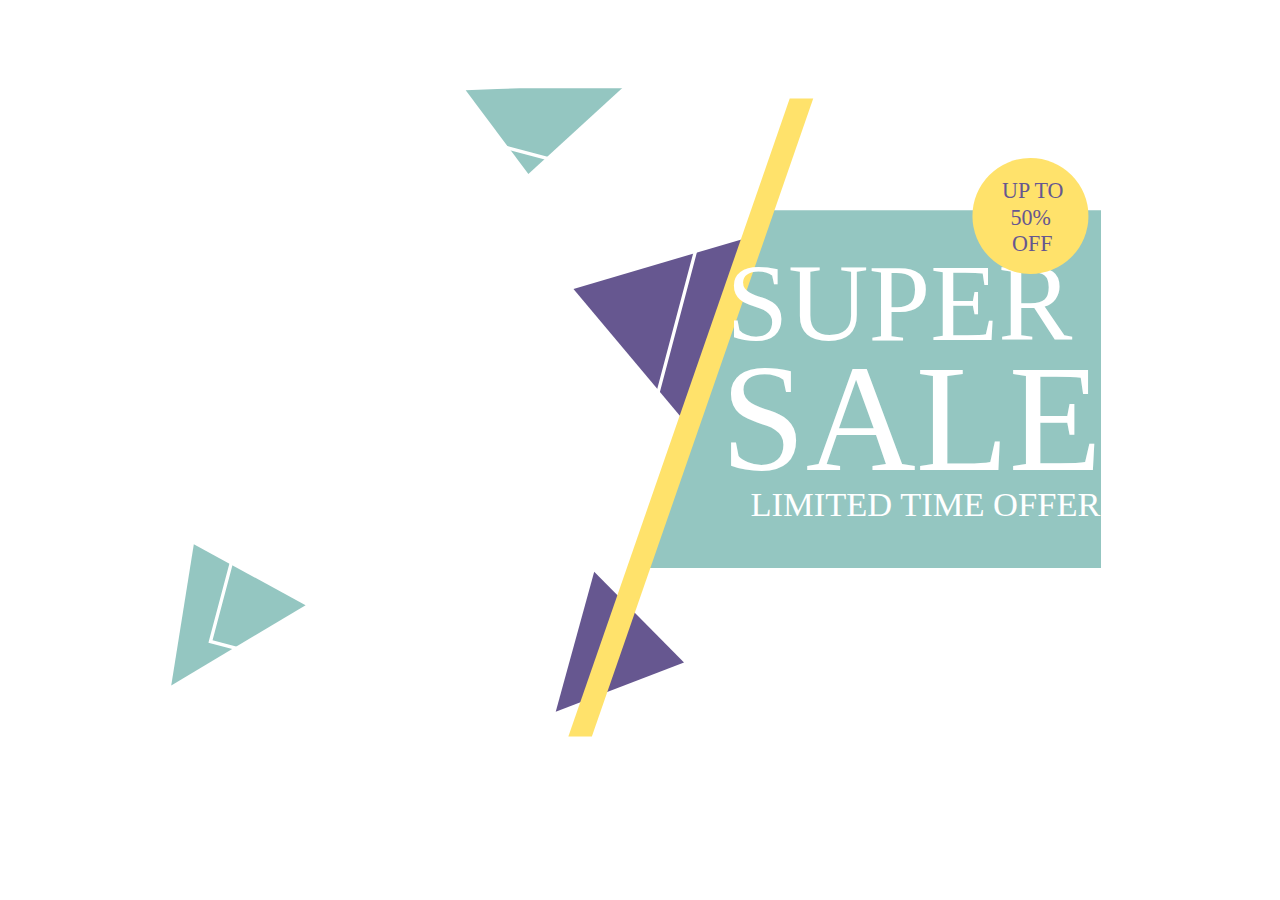
<file: ad3svg.html>
<!DOCTYPE html>
<html lang="en">
  <head>
    <meta charset="UTF-8" />
    <meta name="viewport" content="width=device-width, initial-scale=1.0" />
    <title>Document</title>
  </head>
  <body>
    <?xml version="1.0" encoding="utf-8"?>
    <!-- Generator: Adobe Illustrator 26.1.0, SVG Export Plug-In . SVG Version: 6.00 Build 0)  -->
    <svg
      version="1.1"
      id="OBJECTS"
      xmlns="http://www.w3.org/2000/svg"
      xmlns:xlink="http://www.w3.org/1999/xlink"
      x="0px"
      y="0px"
      viewBox="0 0 750 500"
      style="enable-background: new 0 0 750 500"
      xml:space="preserve"
    >
      <style type="text/css">
        .st0 {
          fill: #ffffff;
        }
        .st1 {
          clip-path: url(#SVGID_00000164495328719688093690000015107847730559639484_);
        }
        .st2 {
          fill: #94c6c1;
        }
        .st3 {
          fill: #665790;
        }
        .st4 {
          fill: #ffe26b;
        }
        .st5 {
          font-family: "OpenSans-Bold";
        }
        .st6 {
          font-size: 65.8957px;
        }
        .st7 {
          font-size: 90.4689px;
        }
        .st8 {
          font-family: "OpenSans-Extrabold";
        }
        .st9 {
          font-size: 13.0694px;
        }
        .st10 {
          font-size: 20.4707px;
        }
      </style>
      <g>
        <g>
          <defs>
            <rect
              id="SVGID_1_"
              x="74.39"
              y="47.6"
              width="601.23"
              height="390.8"
            />
          </defs>
          <clipPath
            id="SVGID_00000031919220867909171210000001910240522661195182_"
          >
            <use xlink:href="#SVGID_1_" style="overflow: visible" />
          </clipPath>
          <g
            style="
              clip-path: url(#SVGID_00000031919220867909171210000001910240522661195182_);
            "
          >
            <polygon
              class="st2"
              points="271.57,48.75 308.77,98.53 367.3,44.92 			"
            />
            <polygon
              class="st2"
              points="110.26,318.19 176.59,354.37 96.86,401.94 			"
            />
            <polygon
              class="st3"
              points="435.73,137.15 335.53,166.73 406.76,251.63 			"
            />
            <g>
              <g>
                <path
                  class="st0"
                  d="M332.38,433.16l-213.45-56.59l0.26-0.97l84.37-318.25L417,113.95l-0.26,0.97L332.38,433.16z
						 M121.37,375.16l209.59,55.56l83.6-315.35L204.97,59.81L121.37,375.16z"
                />
              </g>
            </g>
          </g>
        </g>
        <polygon
          class="st2"
          points="375,332.26 648.55,332.26 648.55,119.96 454.43,119.96 	"
        />
        <polygon class="st3" points="347.83,334.44 401.12,388.31 325,417.59 	" />
        <polygon
          class="st4"
          points="463.84,53.72 332.5,432.28 346.44,432.28 477.79,53.72 	"
        />
        <g>
          <text
            transform="matrix(1 0 0 1 426.392 196.9319)"
            class="st0 st5 st6"
          >
            SUPER
          </text>
          <text
            transform="matrix(1 0 0 1 422.9799 274.2401)"
            class="st0 st5 st7"
          >
            SALE
          </text>
        </g>
        <g>
          <circle class="st4" cx="606.68" cy="123.41" r="34.42" />
          <g>
            <text transform="matrix(1 0 0 1 589.8359 112.9108)">
              <tspan x="0" y="0" class="st3 st8 st9">UP TO</tspan>
              <tspan x="4.96" y="15.68" class="st3 st8 st9">50%</tspan>
              <tspan x="5.97" y="31.37" class="st3 st8 st9">OFF</tspan>
            </text>
          </g>
        </g>
        <g>
          <text
            transform="matrix(1 0 0 1 440.5707 301.3916)"
            class="st0 st5 st10"
          >
            LIMITED TIME OFFER
          </text>
        </g>
      </g>
    </svg>
  </body>
</html>
</file>
